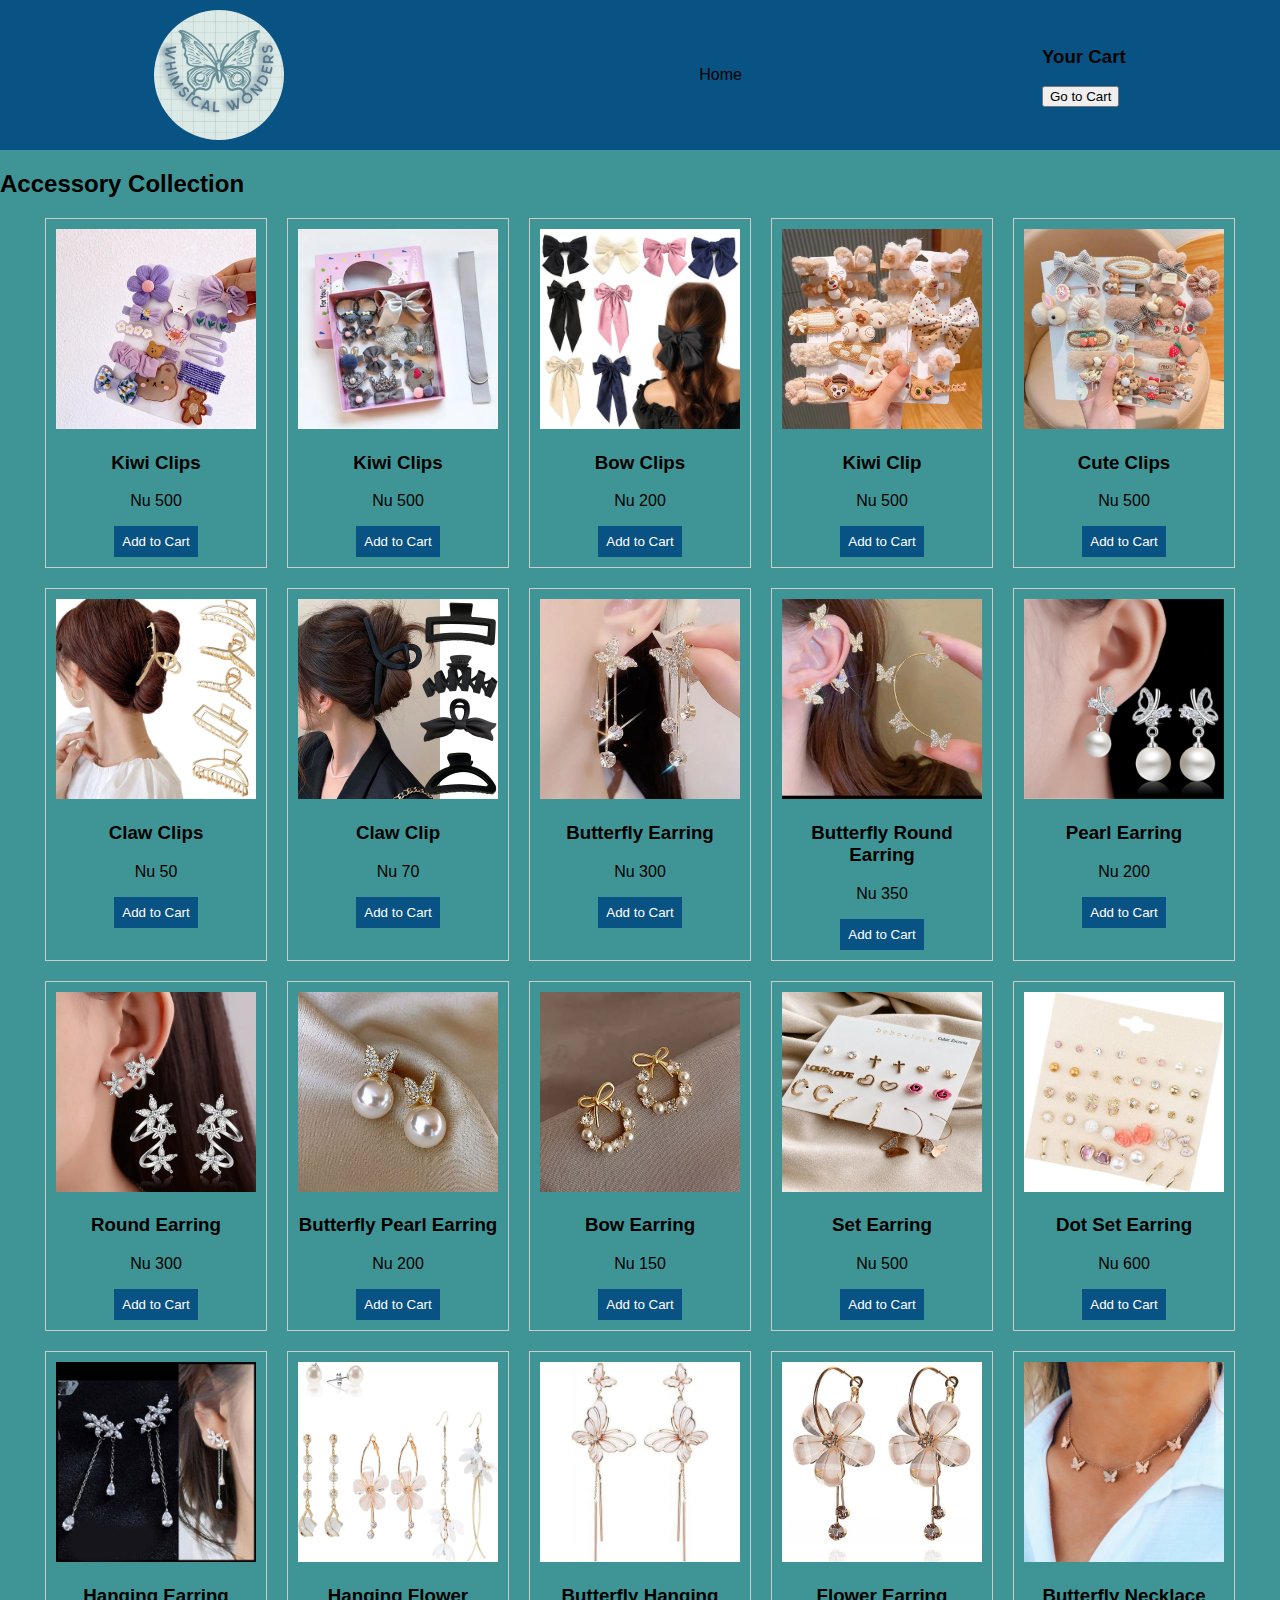
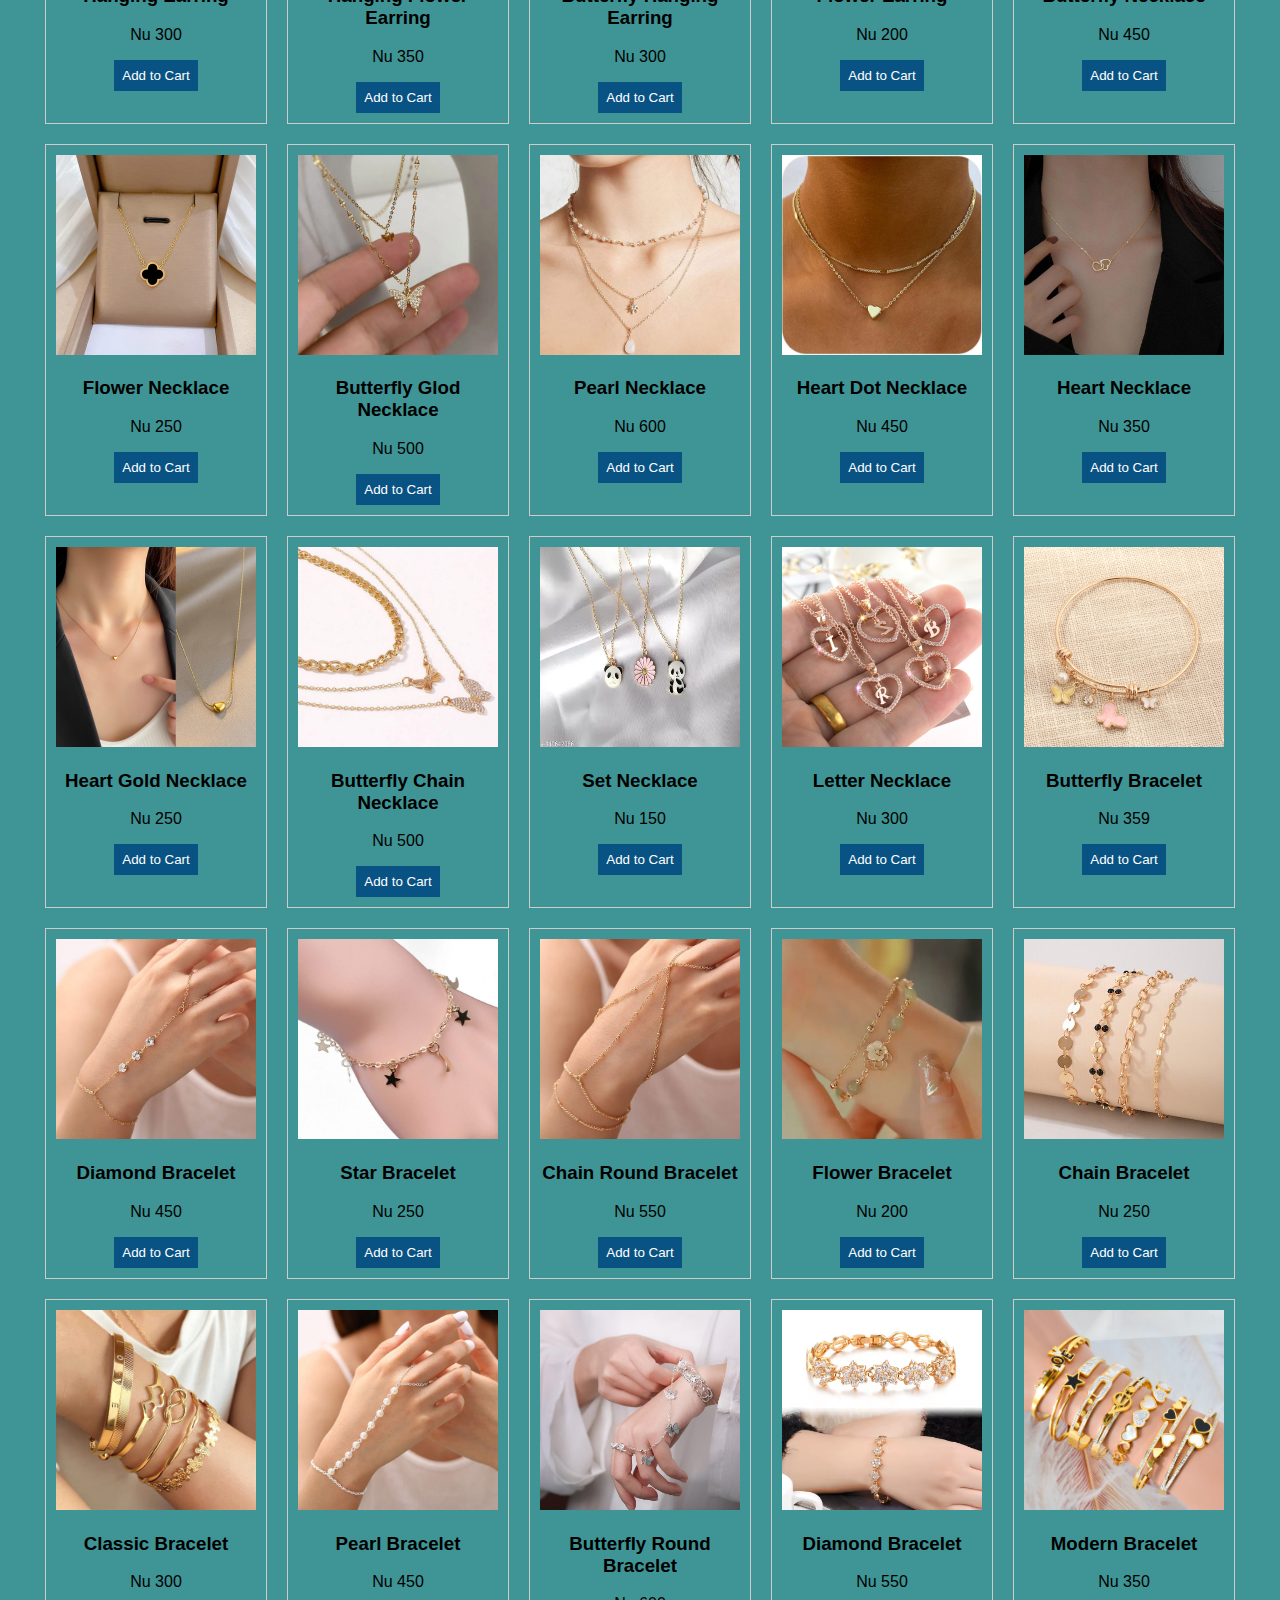
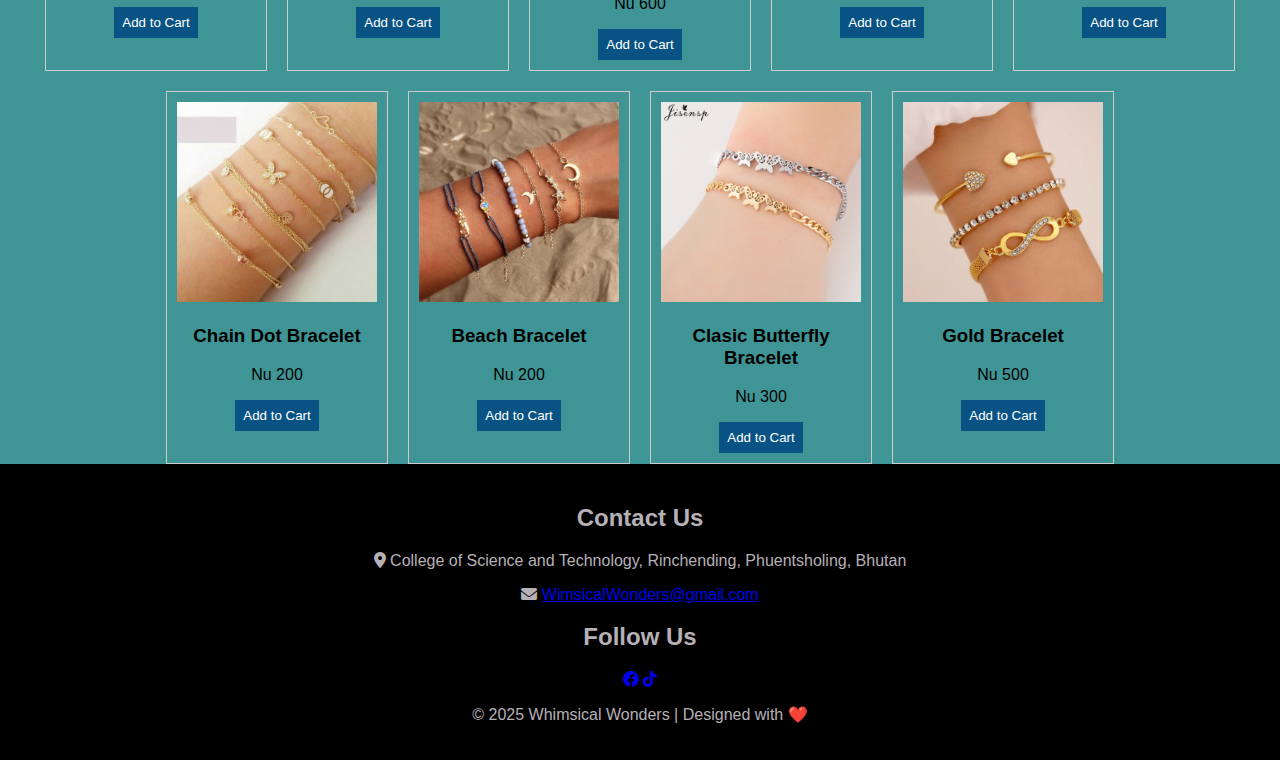
<file: accessory.html>
<!DOCTYPE html>
<html lang="en">
<head>
    <meta charset="UTF-8">
    <meta name="viewport" content="width=device-width, initial-scale=1.0">
    <title>Photo Frames</title>
    <link rel="stylesheet" href="https://cdnjs.cloudflare.com/ajax/libs/font-awesome/6.0.0-beta3/css/all.min.css">  
    <link rel="stylesheet" href="style2.css">
</head>
<body>
    <header>
        <img src="image/logo.png" alt="logo" style="width: 130px; height: 130px; border-radius: 50%; object-fit: cover;margin-right: 400px;">
        <a href="index.html" style="margin: 0 15px; text-decoration: none; color: black;margin-right: 300px;">Home</a>
        <div id="cart-dropdown" class="cart-dropdown">
            <h3>Your Cart</h3>
            <button onclick="window.location.href='cart.html'">Go to Cart</button>
            <ul id="cart-items"></ul>
        </div>
    </header>

    <h2>Accessory Collection</h2>
    <div class="product-container">
        <div class="product">
            <img src="image/acce1.webp" alt="Kiwi Clips">
            <h3>Kiwi Clips</h3>
            <p>Nu 500</p>
            <button onclick="addToCart('Kiwi Clips', 500, 'image/acce1.webp')">Add to Cart</button>
        </div>
        <div class="product">
            <img src="image/acce2.webp" alt="Kiwi">
            <h3>Kiwi Clips</h3>
            <p>Nu 500</p>
            <button onclick="addToCart('Kiwi', 500, 'image/acce2.webp')">Add to Cart</button>
        </div>
        <div class="product">
            <img src="image/acce3.jfif" alt="Bow Clips">
            <h3>Bow Clips</h3>
            <p>Nu 200</p>
            <button onclick="addToCart('Bow Clips', 200, 'image/acce3.jfif')">Add to Cart</button>
        </div>
        <div class="product">
            <img src="image/acce4.avif" alt="Kiwi Clip">
            <h3>Kiwi Clip</h3>
            <p>Nu 500</p>
            <button onclick="addToCart('Kiwi Clip', 500, 'image/acce4.avif')">Add to Cart</button>
        </div>
        <div class="product">
            <img src="image/acce5.jpg" alt="Cute Clips">
            <h3>Cute Clips</h3>
            <p>Nu 500</p>
            <button onclick="addToCart('Cute Clips', 500, 'image/acce5.jpg')">Add to Cart</button>
        </div>
        
        <div class="product">
            <img src="image/acce6.jpg" alt="Claw Clips">
            <h3>Claw Clips</h3>
            <p>Nu 50</p>
            <button onclick="addToCart('Claw Clips', 50, 'image/acce6.jpg')">Add to Cart</button>
        </div>
        
        <div class="product">
            <img src="image/acce7.webp" alt="Claw Clip">
            <h3>Claw Clip</h3>
            <p>Nu 70</p>
            <button onclick="addToCart('Claw Clip', 70, 'image/acce7.webp')">Add to Cart</button>
        </div>
        
        <div class="product">
            <img src="image/acce8.jpg" alt="Butterfly Earring">
            <h3>Butterfly Earring</h3>
            <p>Nu 300</p>
            <button onclick="addToCart('Butterfly Earring', 300, 'image/acce8.jpg')">Add to Cart</button>
        </div>
        
        <div class="product">
            <img src="image/acce9.jpg" alt="Butterfly Round Earring">
            <h3>Butterfly Round Earring</h3>
            <p>Nu 350</p>
            <button onclick="addToCart('Butterfly Round Earring', 350, 'image/acce9.jpg')">Add to Cart</button>
        </div>
        <div class="product">
            <img src="image/acce10.jpg" alt="Pearl Earring">
            <h3>Pearl Earring</h3>
            <p>Nu 200</p>
            <button onclick="addToCart('Pearl Earring', 200, 'image/acce10.jpg')">Add to Cart</button>
        </div>
        <div class="product">
            <img src="image/acce11.avif" alt="Round Earring">
            <h3>Round Earring</h3>
            <p>Nu 300</p>
            <button onclick="addToCart('Round Earring', 300, 'image/acce11.avif')">Add to Cart</button>
        </div>
        <div class="product">
            <img src="image/acce12.avif" alt="Butterfly Pearl Earring">
            <h3>Butterfly Pearl Earring</h3>
            <p>Nu 200</p>
            <button onclick="addToCart('Butterfly Pearl Earring', 200, 'image/acce12.avif')">Add to Cart</button>
        </div>
        <div class="product">
            <img src="image/acce13.avif" alt="Bow Earring">
            <h3>Bow Earring</h3>
            <p>Nu 150</p>
            <button onclick="addToCart('Bow Earring', 150, 'image/acce13.avif')">Add to Cart</button>
        </div>
        <div class="product">
            <img src="image/acce14.webp" alt="Set Earring">
            <h3>Set Earring</h3>
            <p>Nu 500</p>
            <button onclick="addToCart('Set Earring', 500, 'image/acce14.webp')">Add to Cart</button>
        </div>
        <div class="product">
            <img src="image/acce15.jpg" alt="Earring">
            <h3>Dot Set Earring</h3>
            <p>Nu 600</p>
            <button onclick="addToCart('Dot Set Earring', 600, 'image/acce15.jpg')">Add to Cart</button>
        </div>
        <div class="product">
            <img src="image/acce16.jpg" alt="Hanging Earring">
            <h3>Hanging Earring</h3>
            <p>Nu 300</p>
            <button onclick="addToCart('Hanging Earring', 300, 'image/acce16.jpg')">Add to Cart</button>
        </div>
        <div class="product">
            <img src="image/acce17.jpg" alt="Hanging Flower Earring">
            <h3>Hanging Flower Earring</h3>
            <p>Nu 350</p>
            <button onclick="addToCart('Hanging Flower Earring', 350, 'image/acce17.jpg')">Add to Cart</button>
        </div>
        <div class="product">
            <img src="image/acce18.webp" alt="Butterfly Hanging Earring">
            <h3>Butterfly Hanging Earring</h3>
            <p>Nu 300</p>
            <button onclick="addToCart('Butterfly Hanging Earring', 300, 'image/acce18.webp')">Add to Cart</button>
        </div>
        <div class="product">
            <img src="image/acce19.jpg" alt="Flower Earring">
            <h3>Flower Earring</h3>
            <p>Nu 200</p>
            <button onclick="addToCart('Flower Earring', 200, 'image/acce19.jpg')">Add to Cart</button>
        </div>
        <div class="product">
            <img src="image/acce20.webp" alt="Butterfly Necklace">
            <h3>Butterfly Necklace</h3>
            <p>Nu 450</p>
            <button onclick="addToCart('Butterfly Necklace', 450, 'image/acce20.webp')">Add to Cart</button>
        </div>
        <div class="product">
            <img src="image/acce21.webp" alt="Flower Necklace">
            <h3>Flower Necklace</h3>
            <p>Nu 250</p>
            <button onclick="addToCart('Flower Necklace', 250, 'image/acce21.webp')">Add to Cart</button>
        </div>
        <div class="product">
            <img src="image/acce22.webp" alt="Butterfly Gold Necklace">
            <h3>Butterfly Glod Necklace</h3>
            <p>Nu 500</p>
            <button onclick="addToCart('Butterfly Gold Necklace', 500, 'image/acce22.webp')">Add to Cart</button>
        </div>
        <div class="product">
            <img src="image/acce23.jpg" alt="Pearl Necklace">
            <h3>Pearl Necklace</h3>
            <p>Nu 600</p>
            <button onclick="addToCart('Pearl Necklace', 600, 'image/acce23.jpg')">Add to Cart</button>
        </div>
        <div class="product">
            <img src="image/acce24.jpg" alt="Heart Dot Necklace">
            <h3>Heart Dot Necklace</h3>
            <p>Nu 450</p>
            <button onclick="addToCart('Heart Dot Necklace', 450, 'image/acce24.jpg')">Add to Cart</button>
        </div>
        <div class="product">
            <img src="image/acce25.jpg" alt="Heart Necklace">
            <h3>Heart Necklace</h3>
            <p>Nu 350</p>
            <button onclick="addToCart('Heart Necklace', 350, 'image/acce25.jpg')">Add to Cart</button>
        </div>
        <div class="product">
            <img src="image/acce26.jfif" alt="Heart Gold Necklace">
            <h3>Heart Gold Necklace</h3>
            <p>Nu 250</p>
            <button onclick="addToCart('Heart Gold Necklace', 250, 'image/acce26.jfif')">Add to Cart</button>
        </div>
        <div class="product">
            <img src="image/acce27.jpg" alt="Butterfly Chain Necklace">
            <h3>Butterfly Chain Necklace</h3>
            <p>Nu 500</p>
            <button onclick="addToCart('Butterfly Chain Necklace', 500, 'image/acce27.jpg')">Add to Cart</button>
        </div>
        <div class="product">
            <img src="image/acce28.webp" alt="Necklace">
            <h3>Set Necklace</h3>
            <p>Nu 150</p>
            <button onclick="addToCart('Set Necklace', 150, 'image/acce28.webp')">Add to Cart</button>
        </div>
        <div class="product">
            <img src="image/acce29.jpg" alt="Letter Necklace">
            <h3>Letter Necklace</h3>
            <p>Nu 300</p>
            <button onclick="addToCart('Letter Necklace', 300, 'image/acce29.jpg')">Add to Cart</button>
        </div>
        <div class="product">
            <img src="image/acce30.jfif" alt="Butterfly Bracelet">
            <h3>Butterfly Bracelet</h3>
            <p>Nu 359</p>
            <button onclick="addToCart('Butterfly Bracelet', 359, 'image/acce30.jfif')">Add to Cart</button>
        </div>
        <div class="product">
            <img src="image/acce31.jpg" alt="Diamond Bracelet">
            <h3>Diamond Bracelet</h3>
            <p>Nu 450</p>
            <button onclick="addToCart('Diamond Bracelet', 450, 'image/acce31.jpg')">Add to Cart</button>
        </div>
        <div class="product">
            <img src="image/acce32.jpg" alt="Star Bracelet">
            <h3>Star Bracelet</h3>
            <p>Nu 250</p>
            <button onclick="addToCart('Star Bracelet', 250, 'image/acce32.jpg')">Add to Cart</button>
        </div>
        <div class="product">
            <img src="image/acce33.jpg" alt="Chain Round Bracelet">
            <h3>Chain Round Bracelet</h3>
            <p>Nu 550</p>
            <button onclick="addToCart('Chain Round Bracelet', 550, 'image/acce33.jpg')">Add to Cart</button>
        </div>
        <div class="product">
            <img src="image/acce34.webp" alt="Flower Bracelet">
            <h3>Flower Bracelet</h3>
            <p>Nu 200</p>
            <button onclick="addToCart('Flower Bracelet', 200, 'image/acce34.webp')">Add to Cart</button>
        </div>
        <div class="product">
            <img src="image/acce35.jpg" alt="Chain Bracelet">
            <h3>Chain Bracelet</h3>
            <p>Nu 250</p>
            <button onclick="addToCart('Chain Bracelet', 250, 'image/acce35.jpg')">Add to Cart</button>
        </div>
        <div class="product">
            <img src="image/acce36.webp" alt="Classic Bracelet">
            <h3>Classic Bracelet</h3>
            <p>Nu 300</p>
            <button onclick="addToCart('Classic Bracelet', 300, 'image/acce36.webp')">Add to Cart</button>
        </div>
        <div class="product">
            <img src="image/acce37.jpg" alt="Pearl Bracelet">
            <h3>Pearl Bracelet</h3>
            <p>Nu 450</p>
            <button onclick="addToCart('Pearl Bracelet', 450, 'image/acce37.jpg')">Add to Cart</button>
        </div>
        <div class="product">
            <img src="image/acce38.jpg" alt="Butterfly Round Bracelet">
            <h3>Butterfly Round Bracelet</h3>
            <p>Nu 600</p>
            <button onclick="addToCart('Butterfly Round Bracelet', 600, 'image/acce38.jpg')">Add to Cart</button>
        </div>
        <div class="product">
            <img src="image/acce39.avif" alt="Diamond Bracelet">
            <h3>Diamond Bracelet</h3>
            <p>Nu 550</p>
            <button onclick="addToCart('Diamond Bracelet', 550, 'image/acce39.avif')">Add to Cart</button>
        </div>
        <div class="product">
            <img src="image/acce40.avif" alt="Modern Bracelet">
            <h3>Modern Bracelet</h3>
            <p>Nu 350</p>
            <button onclick="addToCart('Modern Bracelet', 350, 'image/acce40.avif')">Add to Cart</button>
        </div>
        <div class="product">
            <img src="image/acce41.jpg" alt="Chain Dot Bracelet">
            <h3>Chain Dot Bracelet</h3>
            <p>Nu 200</p>
            <button onclick="addToCart('Chain Dot Bracelet', 200, 'image/acce41.jpg')">Add to Cart</button>
        </div>
        <div class="product">
            <img src="image/acce42.jpg" alt="Beach Bracelet">
            <h3>Beach Bracelet</h3>
            <p>Nu 200</p>
            <button onclick="addToCart('Beach Bracelet', 200, 'image/acce42.jpg')">Add to Cart</button>
        </div>
        <div class="product">
            <img src="image/acce43.jfif" alt="Clasic Butterfly Bracelet">
            <h3>Clasic Butterfly Bracelet</h3>
            <p>Nu 300</p>
            <button onclick="addToCart('Clasic Butterfly Bracelet', 300, 'image/acce43.jfif')">Add to Cart</button>
        </div>
        <div class="product">
            <img src="image/acce44.webp" alt="Gold Bracelet">
            <h3>Gold Bracelet</h3>
            <p>Nu 500</p>
            <button onclick="addToCart('Gold Bracelet', 500, 'image/acce44.webp')">Add to Cart</button>
        </div>
        
    </div>
    <script src="cart.js"></script>
</body>
<footer>
    <div class="footer-container">
        <div class="footer-section contact-info">
            <h2>Contact Us</h2>
            <p><i class="fas fa-map-marker-alt"></i> College of Science and Technology, Rinchending,
                Phuentsholing, Bhutan</p>
            <p><i class="fas fa-envelope"></i> <a href="mailto:WimsicalWonders@gmail.com">WimsicalWonders@gmail.com</a></p>
        </div>
        <div class="footer-section social-media">
            <h2>Follow Us</h2>
            <a href="https://www.facebook.com/Wangmo175" target="_blank"><i class="fab fa-facebook"></i></a>
            <a href="https://www.tiktok.com/@1_lady_bird" target="_blank"><i class="fab fa-tiktok"></i></a>
        </div>
    </div>
    <p class="footer-bottom">&copy; 2025 Whimsical Wonders | Designed with ❤️</p>
</footer>
</html>
</file>
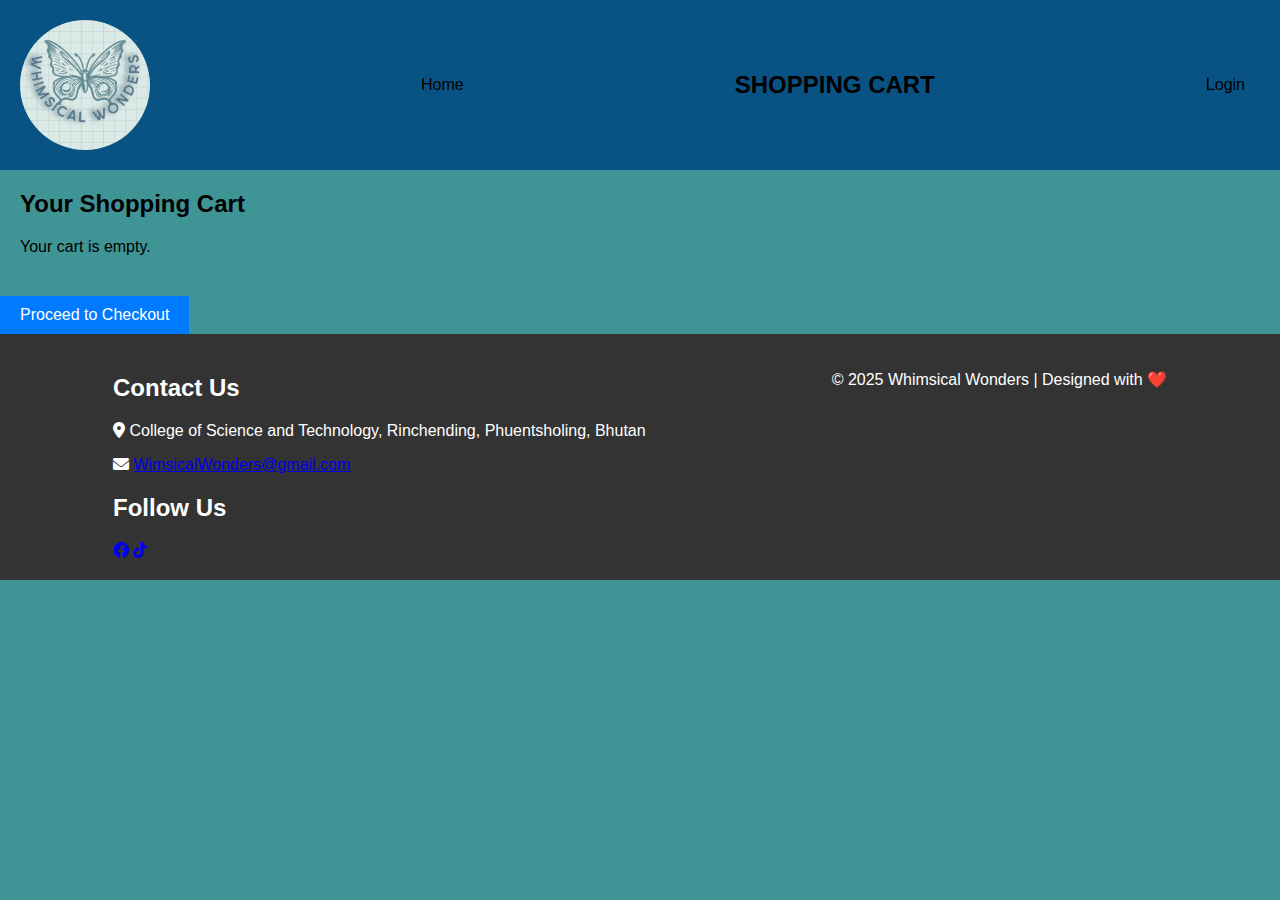
<file: cart.html>
<!DOCTYPE html>
<html lang="en">
<head>
    <meta charset="UTF-8">
    <meta name="viewport" content="width=device-width, initial-scale=1.0">
    <link rel="stylesheet" href="https://cdnjs.cloudflare.com/ajax/libs/font-awesome/6.0.0-beta3/css/all.min.css">
    <title>Shopping Cart</title>
</head>
<body style="font-family: Arial, sans-serif; margin: 0; padding: 0; box-sizing: border-box;background-color: rgb(63, 149, 149)">

<header style="display: flex; justify-content: space-between; align-items: center; padding: 20px 20px; background-color: #095384;">
    <img src="image/logo.png" alt="logo" style="width: 130px; height: 130px; border-radius: 50%; object-fit: cover;">
    <a href="index.html" style="margin: 0 15px; text-decoration: none; color: black;">Home</a>
    <p style="margin: 0; font-size: 24px; font-weight: bold;">SHOPPING CART</p>
    <a href="login.html" style="margin: 0 15px; text-decoration: none; color: black;">Login</a>
</header>

<h2 style="margin: 20px;">Your Shopping Cart</h2>
<div id="cart-container" style="margin: 20px;"></div>
<button onclick="proceedToCheckout()" style="padding: 10px 20px; background-color: #007BFF; color: white; border: none; cursor: pointer; margin-top: 20px; font-size: 16px;">Proceed to Checkout</button>
<script src="cart.js"></script>

</body>
<footer style="display: flex;justify-content: space-around;background-color: #333;color: white;padding: 20px;">
    <div class="footer-container">
        <div class="footer-section contact-info">
            <h2>Contact Us</h2>
            <p><i class="fas fa-map-marker-alt"></i> College of Science and Technology, Rinchending,
                Phuentsholing, Bhutan</p>
            <p><i class="fas fa-envelope"></i> <a href="mailto:WimsicalWonders@gmail.com">WimsicalWonders@gmail.com</a></p>
        </div>
        <div class="footer-section social-media">
            <h2>Follow Us</h2>
            <a href="https://www.facebook.com/Wangmo175" target="_blank"><i class="fab fa-facebook"></i></a>
            <a href="https://www.tiktok.com/@1_lady_bird" target="_blank"><i class="fab fa-tiktok"></i></a>
        </div>
    </div>
    <p class="footer-bottom">&copy; 2025 Whimsical Wonders | Designed with ❤️</p>
</footer>
</html>
</file>
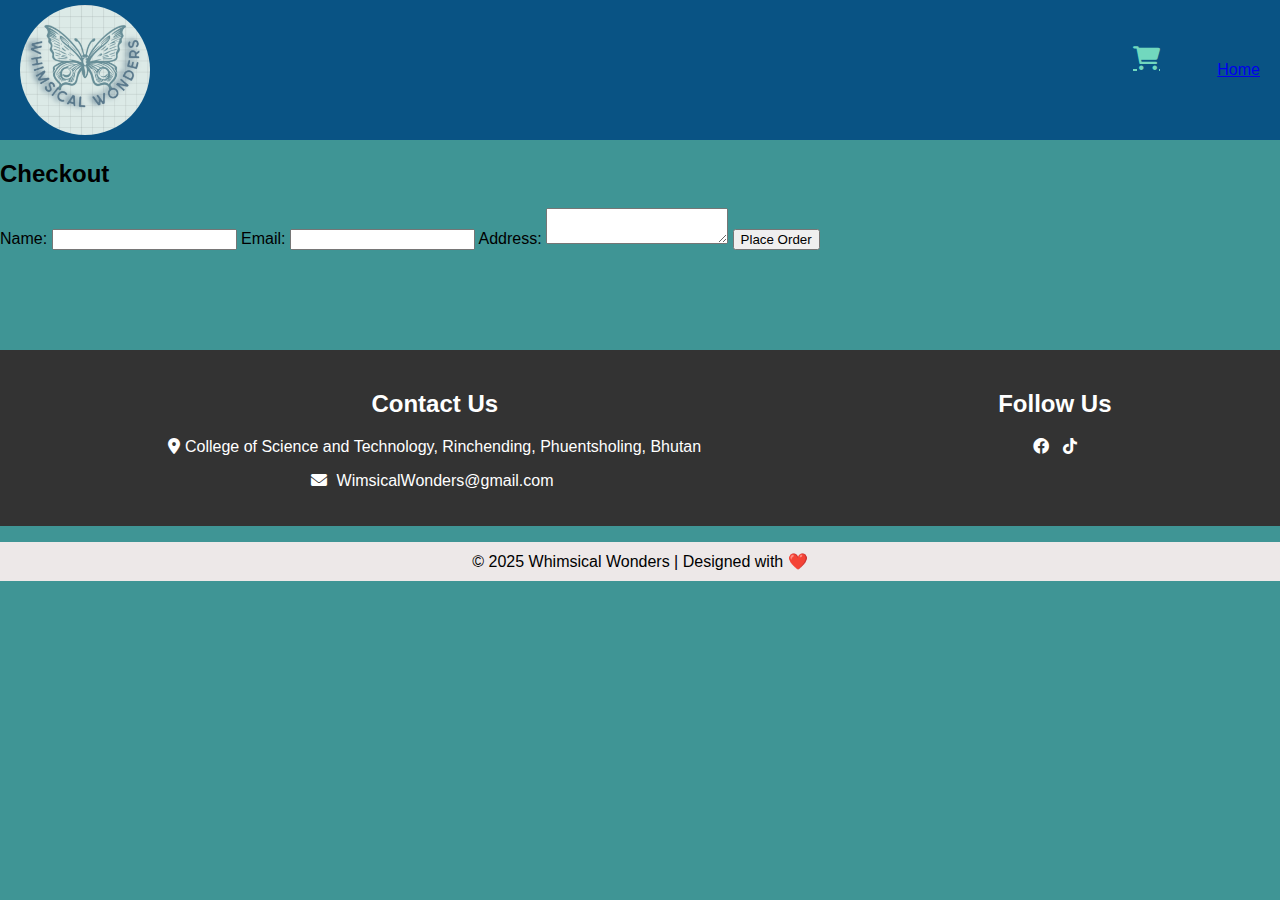
<file: checkout.html>
<!DOCTYPE html>
<html lang="en">
<head>
    <meta charset="UTF-8">
    <meta name="viewport" content="width=device-width, initial-scale=1.0">
    <title>Checkout</title>
    <link rel="stylesheet" href="styling.css">
    <link rel="stylesheet" href="https://cdnjs.cloudflare.com/ajax/libs/font-awesome/6.0.0-beta3/css/all.min.css">
</head>
<body>

<header style="display: flex; justify-content: space-between; align-items: center; padding: 20px 20px; background-color: #095384;">
    <img src="image/logo.png" alt="logo" style="width: 130px; height: 130px; border-radius: 50%; object-fit: cover;">
    <a href="WimsicalWonders.html">Home</a>
    <div class="menu-cart-container">
    <a href="cart.html" class="cart-icon" style="position: relative;">
        <i class="fas fa-shopping-cart" style="font-size: 24px; color:#71d8be;top: 20px;"></i>
        <span id="cart-count" style="position: absolute; top: -5px; right: -5px; background-color: rgb(188, 161, 161); color: white; border-radius: 50%; padding: 2px 8px; font-size: 14px; display: none;">0</span>
    </a>
    </div>
</header>

<h2>Checkout</h2>
<form id="checkout-form">
    <label>Name:</label>
    <input type="text" id="name" required>

    <label>Email:</label>
    <input type="email" id="email" required>

    <label>Address:</label>
    <textarea id="address" required></textarea>

    <button type="submit">Place Order</button>
</form>

<script>
document.getElementById("checkout-form").addEventListener("submit", function(event) {
    event.preventDefault();
    alert("Order placed successfully!");
    localStorage.removeItem("cart");
    window.location.href = "WimsicalWonders.html";
});

function updateCartCount() {
    const cart = JSON.parse(localStorage.getItem("cart")) || [];
    const cartCount = cart.reduce((total, item) => total + item.quantity, 0);
    const cartCountElement = document.getElementById('cart-count');
    
    if (cartCount > 0) {
        cartCountElement.textContent = cartCount;
        cartCountElement.style.display = 'inline-block';
    } else {
        cartCountElement.style.display = 'none';
    }
}

window.onload = updateCartCount;
</script>

</body>
<footer style="margin-top: 100px;">
    <div class="footer-container">
        <div class="footer-section contact-info">
            <h2>Contact Us</h2>
            <p><i class="fas fa-map-marker-alt"></i> College of Science and Technology, Rinchending,
                Phuentsholing, Bhutan</p>
            <p><i class="fas fa-envelope"></i> <a href="mailto:WimsicalWonders@gmail.com">WimsicalWonders@gmail.com</a></p>
        </div>
    
        <div class="footer-section social-media">
            <h2>Follow Us</h2>
            <a href="https://www.facebook.com/Wangmo175" target="_blank"><i class="fab fa-facebook"></i></a>
            <a href="https://www.tiktok.com/@1_lady_bird" target="_blank"><i class="fab fa-tiktok"></i></a>
        </div>
    </div>
    <p class="footer-bottom">&copy; 2025 Whimsical Wonders | Designed with ❤️</p>
</footer>
</html>
</file>
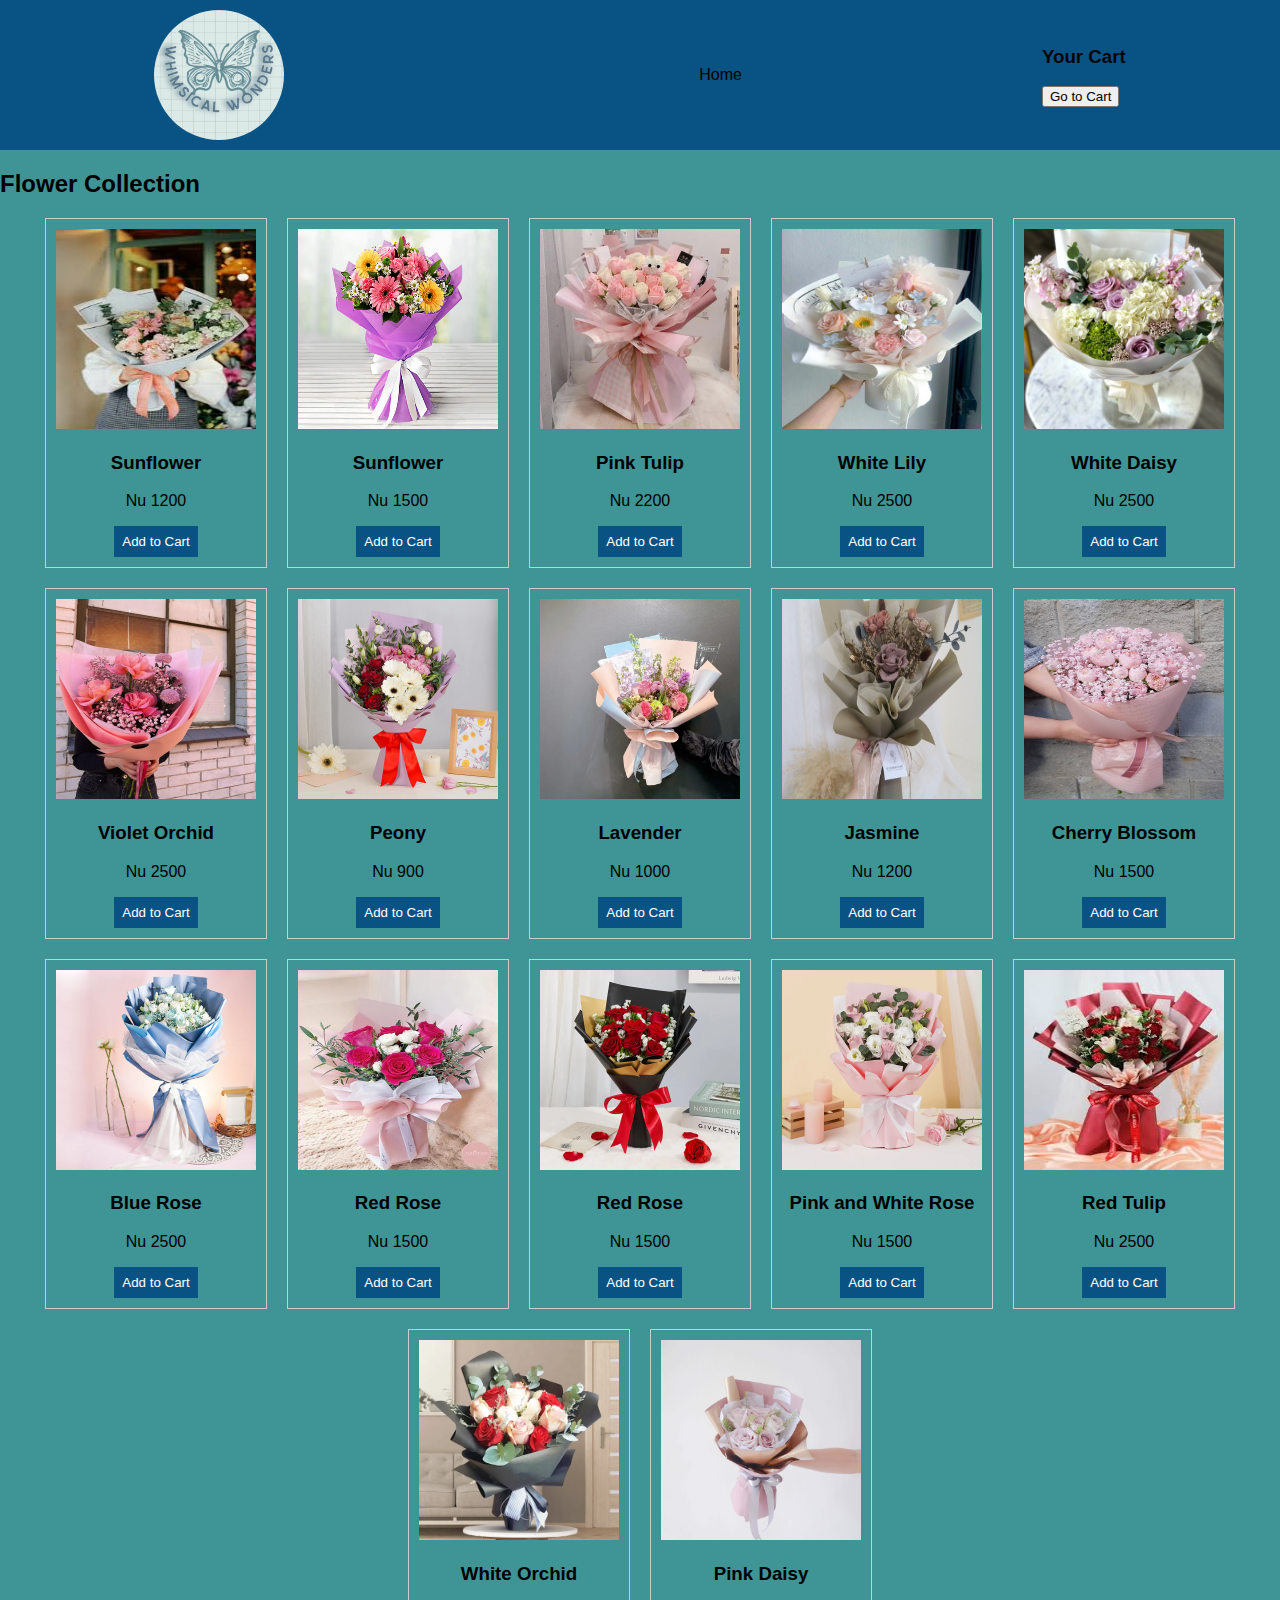
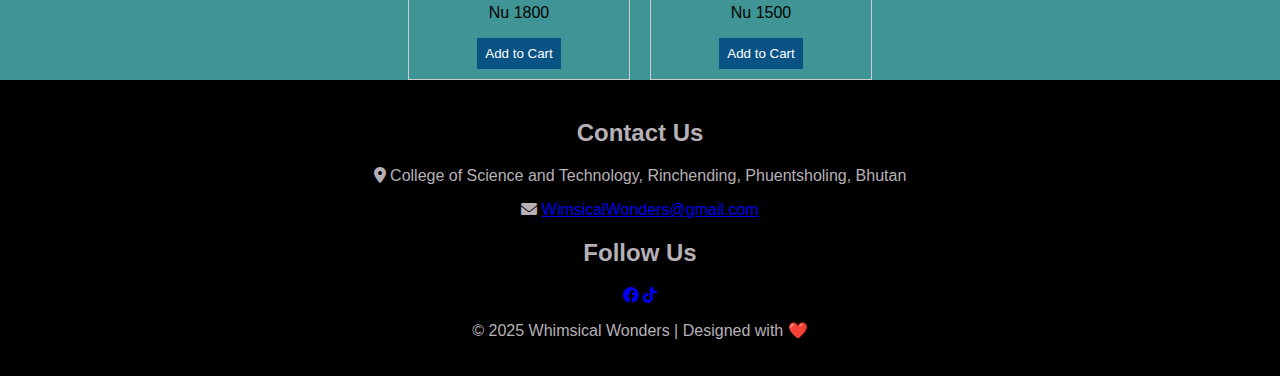
<file: flower.html>
<!DOCTYPE html>
<html lang="en">
<head>
    <meta charset="UTF-8">
    <meta name="viewport" content="width=device-width, initial-scale=1.0">
    <title>Flower Collection</title>
    <link rel="stylesheet" href="https://cdnjs.cloudflare.com/ajax/libs/font-awesome/6.0.0-beta3/css/all.min.css">  
    <link rel="stylesheet" href="style2.css">
</head>
<body>
    <header>
        <img src="image/logo.png" alt="logo" style="width: 130px; height: 130px; border-radius: 50%; object-fit: cover;margin-right: 400px;">
        <a href="index.html" style="margin: 0 15px; text-decoration: none; color: black;margin-right: 300px;">Home</a>
        <div id="cart-dropdown" class="cart-dropdown">
            <h3>Your Cart</h3>
            <button onclick="window.location.href='cart.html'">Go to Cart</button>
            <ul id="cart-items"></ul>
        </div>
    </header>

    <h2>Flower Collection</h2>
    <div class="product-container">
        <div class="product">
            <img src="image/flower1.jfif" alt="Flower 1">
            <h3>Sunflower</h3>
            <p>Nu 1200</p>
            <button onclick="addToCart('Sunflower - Blooming Joy', 1200, 'image/flower1.jfif')">Add to Cart</button>
        </div>
        <div class="product">
            <img src="image/flower2.jpg" alt="Flower 2">
            <h3>Sunflower</h3>
            <p>Nu 1500</p>
            <button onclick="addToCart('Sunflower - Blooming Joy', 1500, 'image/flower2.jpg')">Add to Cart</button>
        </div>
        <div class="product">
            <img src="image/flower3.webp" alt="Flower 3">
            <h3>Pink Tulip</h3>
            <p>Nu 2200</p>
            <button onclick="addToCart('Pink Tulip - Gentle Grace', 2200, 'image/flower3.webp')">Add to Cart</button>
        </div>
        <div class="product">
            <img src="image/flower4.jpg" alt="Flower 4">
            <h3>White Lily</h3>
            <p>Nu 2500</p>
            <button onclick="addToCart('White Lily - Pure Elegance', 2500, 'image/flower4.jpg')">Add to Cart</button>
        </div>
        <div class="product">
            <img src="image/flower5.webp" alt="Flower 5">
            <h3>White Daisy</h3>
            <p>Nu 2500</p>
            <button onclick="addToCart('White Daisy - Radiant Bliss', 2500, 'image/flower5.webp')">Add to Cart</button>
        </div>
        <div class="product">
            <img src="image/flower6.webp" alt="Flower 6">
            <h3>Violet Orchid</h3>
            <p>Nu 2500</p>
            <button onclick="addToCart('Violet Orchid - Exotic Charm', 2500, 'image/flower6.webp')">Add to Cart</button>
        </div>
        <div class="product">
            <img src="image/flower7.webp" alt="Flower 7">
            <h3>Peony</h3>
            <p>Nu 900</p>
            <button onclick="addToCart('Peony - Delicate Delight', 900, 'image/flower7.webp')">Add to Cart</button>
        </div>
        <div class="product">
            <img src="image/flower8.webp" alt="Flower 8">
            <h3>Lavender</h3>
            <p>Nu 1000</p>
            <button onclick="addToCart('Lavender - Serene Essence', 1000, 'image/flower8.webp')">Add to Cart</button>
        </div>
        <div class="product">
            <img src="image/flower9.jpg" alt="Flower 9">
            <h3>Jasmine</h3>
            <p>Nu 1200</p>
            <button onclick="addToCart('Jasmine - Sweet Fragrance', 1200, 'image/flower9.jpg')">Add to Cart</button>
        </div>
        <div class="product">
            <img src="image/flower10.jpg" alt="Flower 10">
            <h3>Cherry Blossom</h3>
            <p>Nu 1500</p>
            <button onclick="addToCart('Cherry Blossom - Spring Dream', 1500, 'image/flower10.jpg')">Add to Cart</button>
        </div>
        <div class="product">
            <img src="image/flower11.jpeg" alt="Flower 11">
            <h3>Blue Rose</h3>
            <p>Nu 2500</p>
            <button onclick="addToCart('Blue Rose- Sunlit Glory', 2500, 'image/flower11.jpeg')">Add to Cart</button>
        </div>
        <div class="product">
            <img src="image/flower12.webp" alt="Flower 12">
            <h3>Red Rose</h3>
            <p>Nu 1500</p>
            <button onclick="addToCart('Red Rose - Passionate Beauty', 1500, 'image/flower12.webp')">Add to Cart</button>
        </div>
        <div class="product">
            <img src="image/flower13.webp" alt="Flower 13">
            <h3>Red Rose</h3>
            <p>Nu 1500</p>
            <button onclick="addToCart('Red Rose - Eternal Love', 1500, 'image/flower13.webp')">Add to Cart</button>
        </div>
        <div class="product">
            <img src="image/flower14.webp" alt="Flower 14">
            <h3>Pink and White Rose</h3>
            <p>Nu 1500</p>
            <button onclick="addToCart('Pink and White Rose - Bold Beauty', 1500, 'image/flower14.webp')">Add to Cart</button>
        </div>
        <div class="product">
            <img src="image/flower15.jfif" alt="Flower 15">
            <h3>Red Tulip </h3>
            <p>Nu 2500</p>
            <button onclick="addToCart('Red Tulip - Warm Embrace', 2500, 'image/flower15.jfif')">Add to Cart</button>
        </div>
        <div class="product">
            <img src="image/flower16.png" alt="Flower 16">
            <h3>White Orchid</h3>
            <p>Nu 1800</p>
            <button onclick="addToCart('White Orchid - Pure Beauty', 1800, 'image/flower16.png')">Add to Cart</button>
        </div>
        <div class="product">
            <img src="image/flower17.jpg" alt="Flower 17">
            <h3>Pink Daisy</h3>
            <p>Nu 1500</p>
            <button onclick="addToCart(' Pink Daisy - Gentle Grace', 1500, 'image/flower17.jpg')">Add to Cart</button>
        </div>
    </div>
    <script src="cart.js"></script>
</body>
<footer>
    <div class="footer-container">
        <div class="footer-section contact-info">
            <h2>Contact Us</h2>
            <p><i class="fas fa-map-marker-alt"></i> College of Science and Technology, Rinchending,
                Phuentsholing, Bhutan</p>
            <p><i class="fas fa-envelope"></i> <a href="mailto:WimsicalWonders@gmail.com">WimsicalWonders@gmail.com</a></p>
        </div>
        <div class="footer-section social-media">
            <h2>Follow Us</h2>
            <a href="https://www.facebook.com/Wangmo175" target="_blank"><i class="fab fa-facebook"></i></a>
            <a href="https://www.tiktok.com/@1_lady_bird" target="_blank"><i class="fab fa-tiktok"></i></a>
        </div>
    </div>
    <p class="footer-bottom">&copy; 2025 Whimsical Wonders | Designed with ❤️</p>
</footer>
</html>
</file>
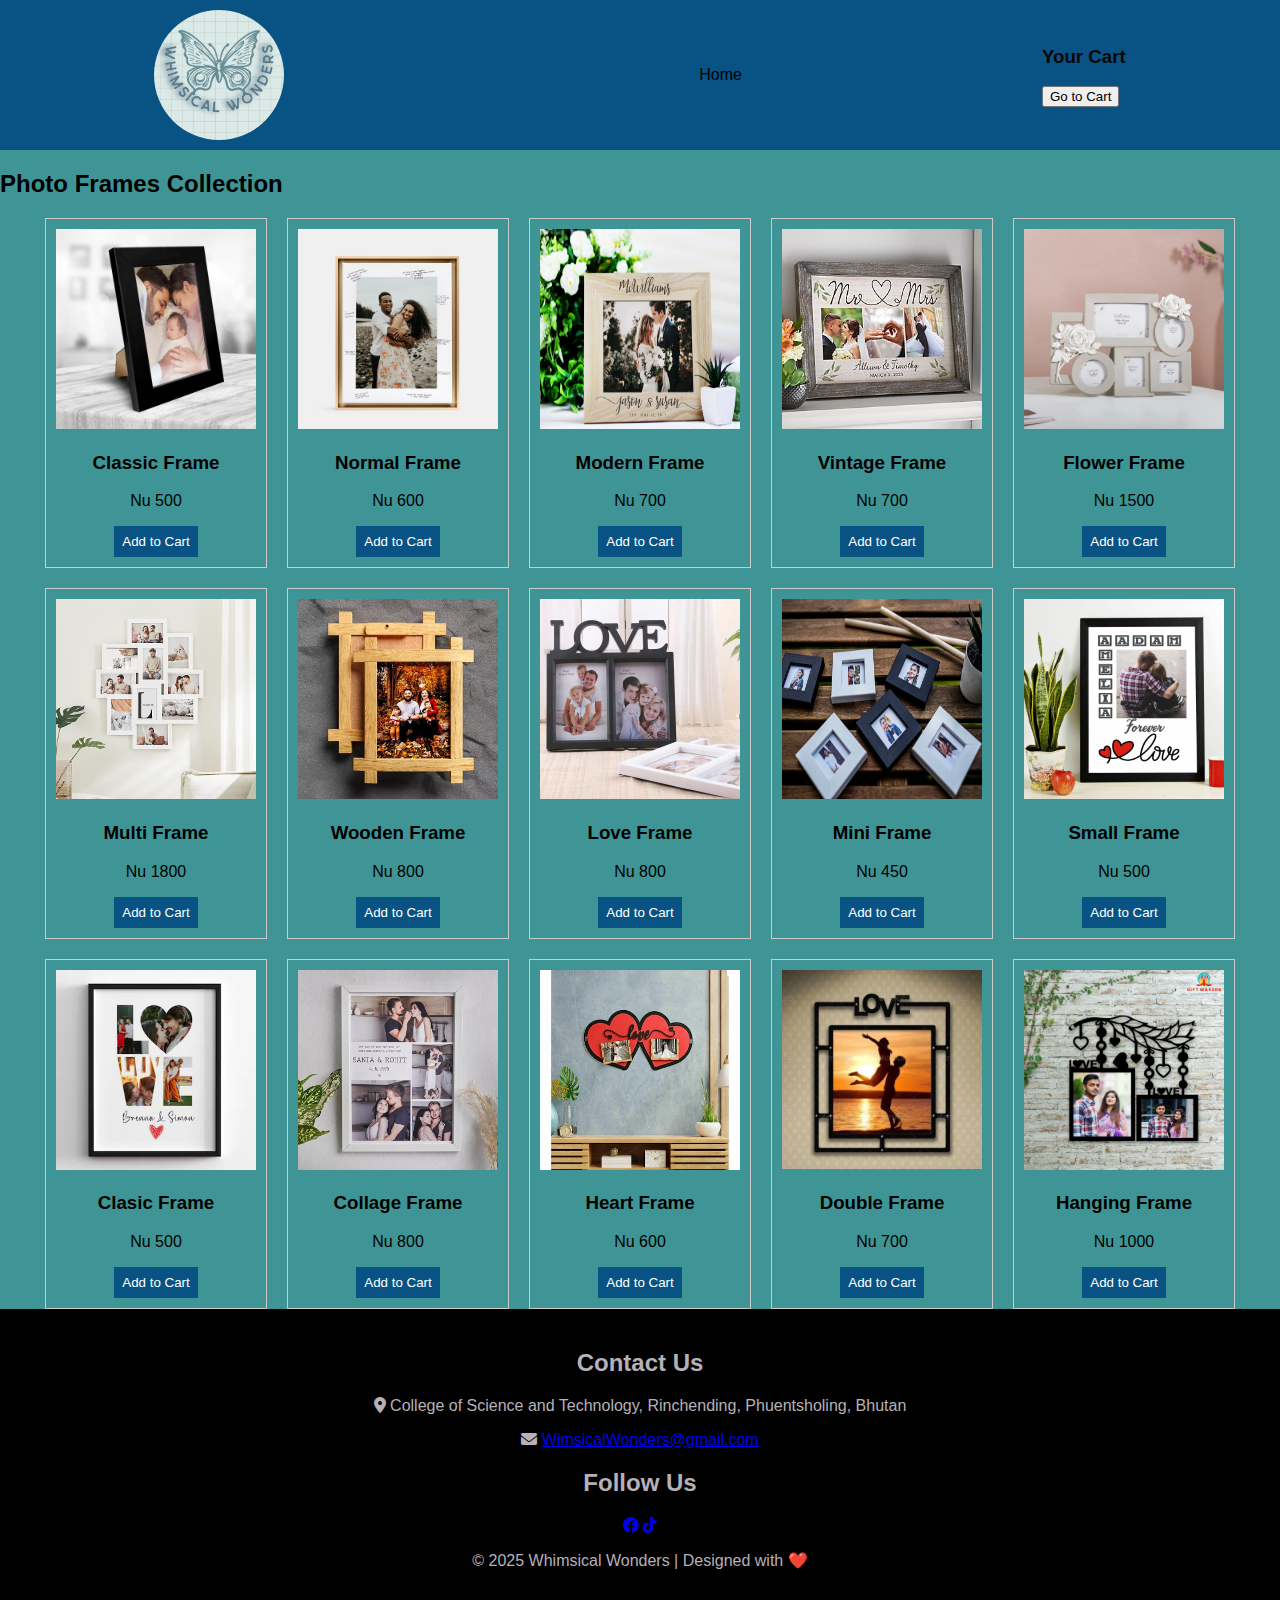
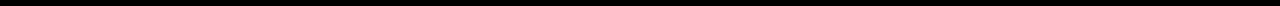
<file: frame.html>
<!DOCTYPE html>
<html lang="en">
<head>
    <meta charset="UTF-8">
    <meta name="viewport" content="width=device-width, initial-scale=1.0">
    <title>Photo Frames</title>
    <link rel="stylesheet" href="https://cdnjs.cloudflare.com/ajax/libs/font-awesome/6.0.0-beta3/css/all.min.css">  
    <link rel="stylesheet" href="style2.css">
</head>
<body>
    <header>
        <img src="image/logo.png" alt="logo" style="width: 130px; height: 130px; border-radius: 50%; object-fit: cover;margin-right: 400px;">
        <a href="index.html" style="margin: 0 15px; text-decoration: none; color: black;margin-right: 300px;">Home</a>
        <div id="cart-dropdown" class="cart-dropdown">
            <h3>Your Cart</h3>
            <button onclick="window.location.href='cart.html'">Go to Cart</button>
            <ul id="cart-items"></ul>
        </div>
    </header>

    <h2>Photo Frames Collection</h2>
    <div class="product-container">
        <div class="product">
            <img src="image/frame1.jpg" alt="Frame">
            <h3>Classic Frame</h3>
            <p>Nu 500</p>
            <button onclick="addToCart('Classic Frame', 500, 'image/frame1.jpg')">Add to Cart</button>
        </div>

        <div class="product">
            <img src="image/frame2.webp" alt="Frame">
            <h3>Normal Frame</h3>
            <p>Nu 600</p>
            <button onclick="addToCart('Normal Frame', 600, 'image/frame2.webp')">Add to Cart</button>
        </div>

        <div class="product">
            <img src="image/frame3.webp" alt="Frame">
            <h3>Modern Frame</h3>
            <p>Nu 700</p>
            <button onclick="addToCart('Modern Frame', 700, 'image/frame3.webp')">Add to Cart</button>
        </div>
        <div class="product">
            <img src="image/frame4.jfif" alt="Frame">
            <h3>Vintage Frame</h3>
            <p>Nu 700</p>
            <button onclick="addToCart('Vintage Frame', 700, 'image/frame4.jfif')">Add to Cart</button>
        </div>
        <div class="product">
            <img src="image/frame5.webp" alt="Frame">
            <h3>Flower Frame</h3>
            <p>Nu 1500</p>
            <button onclick="addToCart('Flower Frame', 1500, 'image/frame5.webp')">Add to Cart</button>
        </div>
        <div class="product">
            <img src="image/frame6.jfif" alt="Frame">
            <h3>Multi Frame</h3>
            <p>Nu 1800</p>
            <button onclick="addToCart('Multi Frame', 1800, 'image/frame6.jfif')">Add to Cart</button>
        </div>
        <div class="product">
            <img src="image/frame7.webp" alt="Frame">
            <h3>Wooden Frame</h3>
            <p>Nu 800</p>
            <button onclick="addToCart('Wooden Frame',800, 'image/frame7.webp')">Add to Cart</button>
        </div>
        <div class="product">
            <img src="image/frame8.webp" alt="Frame">
            <h3>Love Frame</h3>
            <p>Nu 800</p>
            <button onclick="addToCart('Love Frame', 800, 'image/frame8.webp')">Add to Cart</button>
        </div>
        <div class="product">
            <img src="image/frame9.jpg" alt="Frame">
            <h3>Mini Frame</h3>
            <p>Nu 450</p>
            <button onclick="addToCart('Mini Frame', 450, 'image/frame9.jpg')">Add to Cart</button>
        </div>
        <div class="product">
            <img src="image/frame10.jpg" alt="Frame">
            <h3>Small Frame</h3>
            <p>Nu 500</p>
            <button onclick="addToCart('Small Frame', 500, 'image/frame10.jpg')">Add to Cart</button>
        </div>
        <div class="product">
            <img src="image/frame11.webp" alt="Frame">
            <h3>Clasic Frame</h3>
            <p>Nu 500</p>
            <button onclick="addToCart('Classic Frame', 500, 'image/frame11.webp')">Add to Cart</button>
        </div>
        <div class="product">
            <img src="image/frame12.jpg" alt="Frame">
            <h3>Collage Frame</h3>
            <p>Nu 800</p>
            <button onclick="addToCart('Collage Frame', 800, 'image/frame12.jpg')">Add to Cart</button>
        </div>
        <div class="product">
            <img src="image/frame13.webp" alt="Frame">
            <h3>Heart Frame</h3>
            <p>Nu 600</p>
            <button onclick="addToCart('Heart Frame', 600, 'image/frame13.webp')">Add to Cart</button>
        </div>
        <div class="product">
            <img src="image/frame14.webp" alt="Frame">
            <h3>Double Frame</h3>
            <p>Nu 700</p>
            <button onclick="addToCart('Double Frame', 700, 'image/frame14.webp')">Add to Cart</button>
        </div>
        <div class="product">
            <img src="image/frame15.webp" alt="Frame">
            <h3>Hanging Frame</h3>
            <p>Nu 1000</p>
            <button onclick="addToCart('Hanging Frame', 1000, 'image/frame15.webp')">Add to Cart</button>
        </div>
    </div>
    <script src="cart.js"></script>
</body>
<footer>
    <div class="footer-container">
        <div class="footer-section contact-info">
            <h2>Contact Us</h2>
            <p><i class="fas fa-map-marker-alt"></i> College of Science and Technology, Rinchending,
                Phuentsholing, Bhutan</p>
            <p><i class="fas fa-envelope"></i> <a href="mailto:WimsicalWonders@gmail.com">WimsicalWonders@gmail.com</a></p>
        </div>
        <div class="footer-section social-media">
            <h2>Follow Us</h2>
            <a href="https://www.facebook.com/Wangmo175" target="_blank"><i class="fab fa-facebook"></i></a>
            <a href="https://www.tiktok.com/@1_lady_bird" target="_blank"><i class="fab fa-tiktok"></i></a>
        </div>
    </div>
    <p class="footer-bottom">&copy; 2025 Whimsical Wonders | Designed with ❤️</p>
</footer>
</html>
</file>
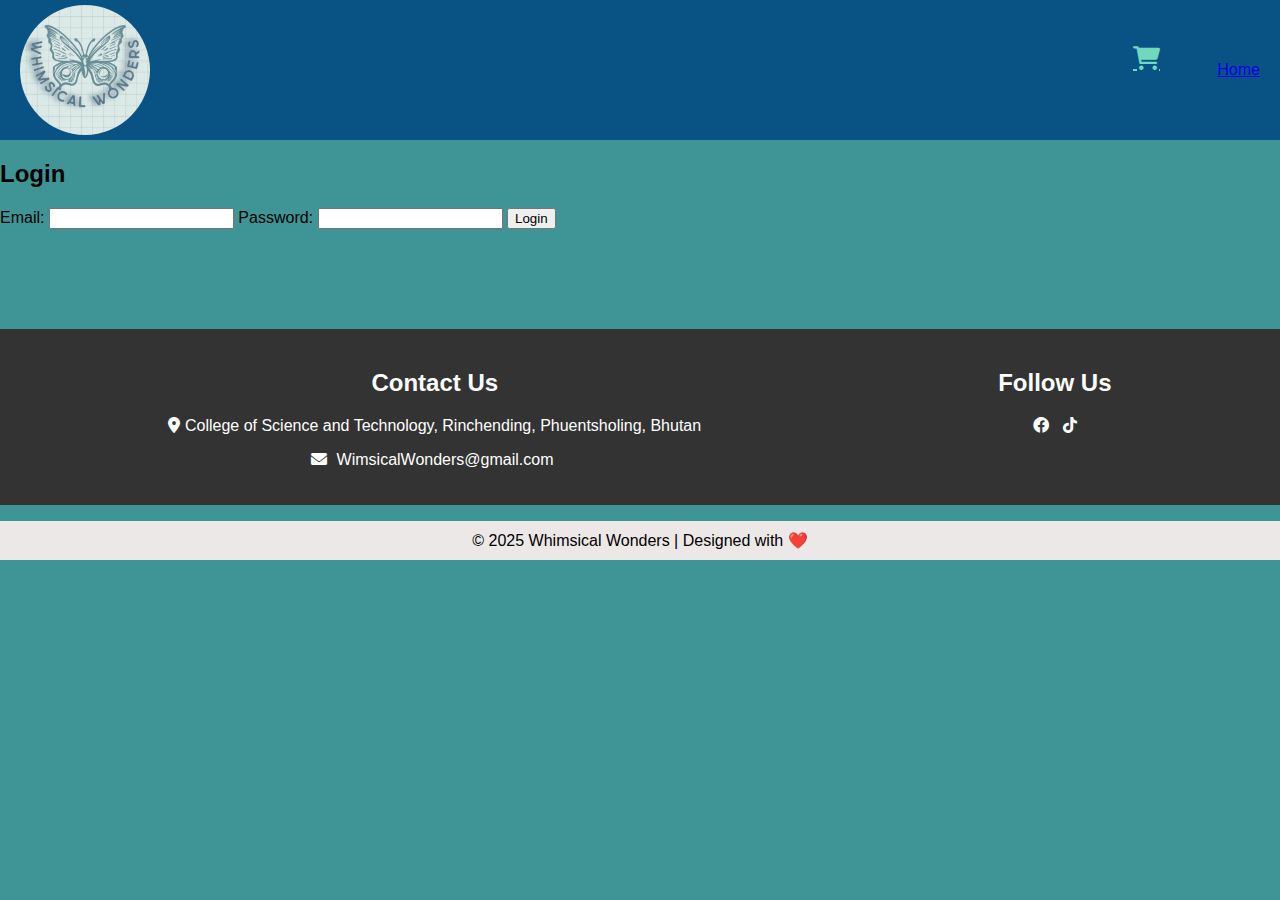
<file: login.html>
<!DOCTYPE html>
<html lang="en">
<head>
    <meta charset="UTF-8">
    <meta name="viewport" content="width=device-width, initial-scale=1.0">
    <title>Login</title>
    <link rel="stylesheet" href="styling.css">
    <link rel="stylesheet" href="https://cdnjs.cloudflare.com/ajax/libs/font-awesome/6.0.0-beta3/css/all.min.css">
</head>
<body>

    <header style="display: flex; justify-content: space-between; align-items: center; padding: 20px 20px; background-color: #095384;">
    <img src="image/logo.png" alt="logo" style="width: 130px; height: 130px; border-radius: 50%; object-fit: cover;">
    <a href="index.html">Home</a>
    <div class="menu-cart-container">
    <a href="cart.html" class="cart-icon" style="position: relative;">
        <i class="fas fa-shopping-cart" style="font-size: 24px; color:#71d8be;top: 20px;"></i>
        <span id="cart-count" style="position: absolute; top: -5px; right: -5px; background-color: red; color: white; border-radius: 50%; padding: 2px 8px; font-size: 14px; display: none;">0</span>
    </a>
    </div>
    </header>

<h2>Login</h2>
<form id="login-form">
    <label>Email:</label>
    <input type="email" id="login-email" required>

    <label>Password:</label>
    <input type="password" id="login-password" required>

    <button type="submit">Login</button>
</form>

<script>
document.getElementById("login-form").addEventListener("submit", function(event) {
    event.preventDefault();
    let email = document.getElementById("login-email").value;
    localStorage.setItem("user", email);
    alert("Login successful!");
    window.location.href = "index.html";
});

function updateCartCount() {
    const cart = JSON.parse(localStorage.getItem("cart")) || [];
    const cartCount = cart.reduce((total, item) => total + item.quantity, 0);
    const cartCountElement = document.getElementById('cart-count');
    
    if (cartCount > 0) {
        cartCountElement.textContent = cartCount;
        cartCountElement.style.display = 'inline-block';
    } else {
        cartCountElement.style.display = 'none';
    }
}

window.onload = updateCartCount;
</script>

</body>
<footer style="margin-top: 100px;">
    <div class="footer-container">
        <div class="footer-section contact-info">
            <h2>Contact Us</h2>
            <p><i class="fas fa-map-marker-alt"></i> College of Science and Technology, Rinchending,
                Phuentsholing, Bhutan</p>
            <p><i class="fas fa-envelope"></i> <a href="mailto:WimsicalWonders@gmail.com">WimsicalWonders@gmail.com</a></p>
        </div>
        <div class="footer-section social-media">
            <h2>Follow Us</h2>
            <a href="https://www.facebook.com/Wangmo175" target="_blank"><i class="fab fa-facebook"></i></a>
            <a href="https://www.tiktok.com/@1_lady_bird" target="_blank"><i class="fab fa-tiktok"></i></a>
        </div>
    </div>
    <p class="footer-bottom">&copy; 2025 Whimsical Wonders | Designed with ❤️</p>
</footer>
</html>
</file>
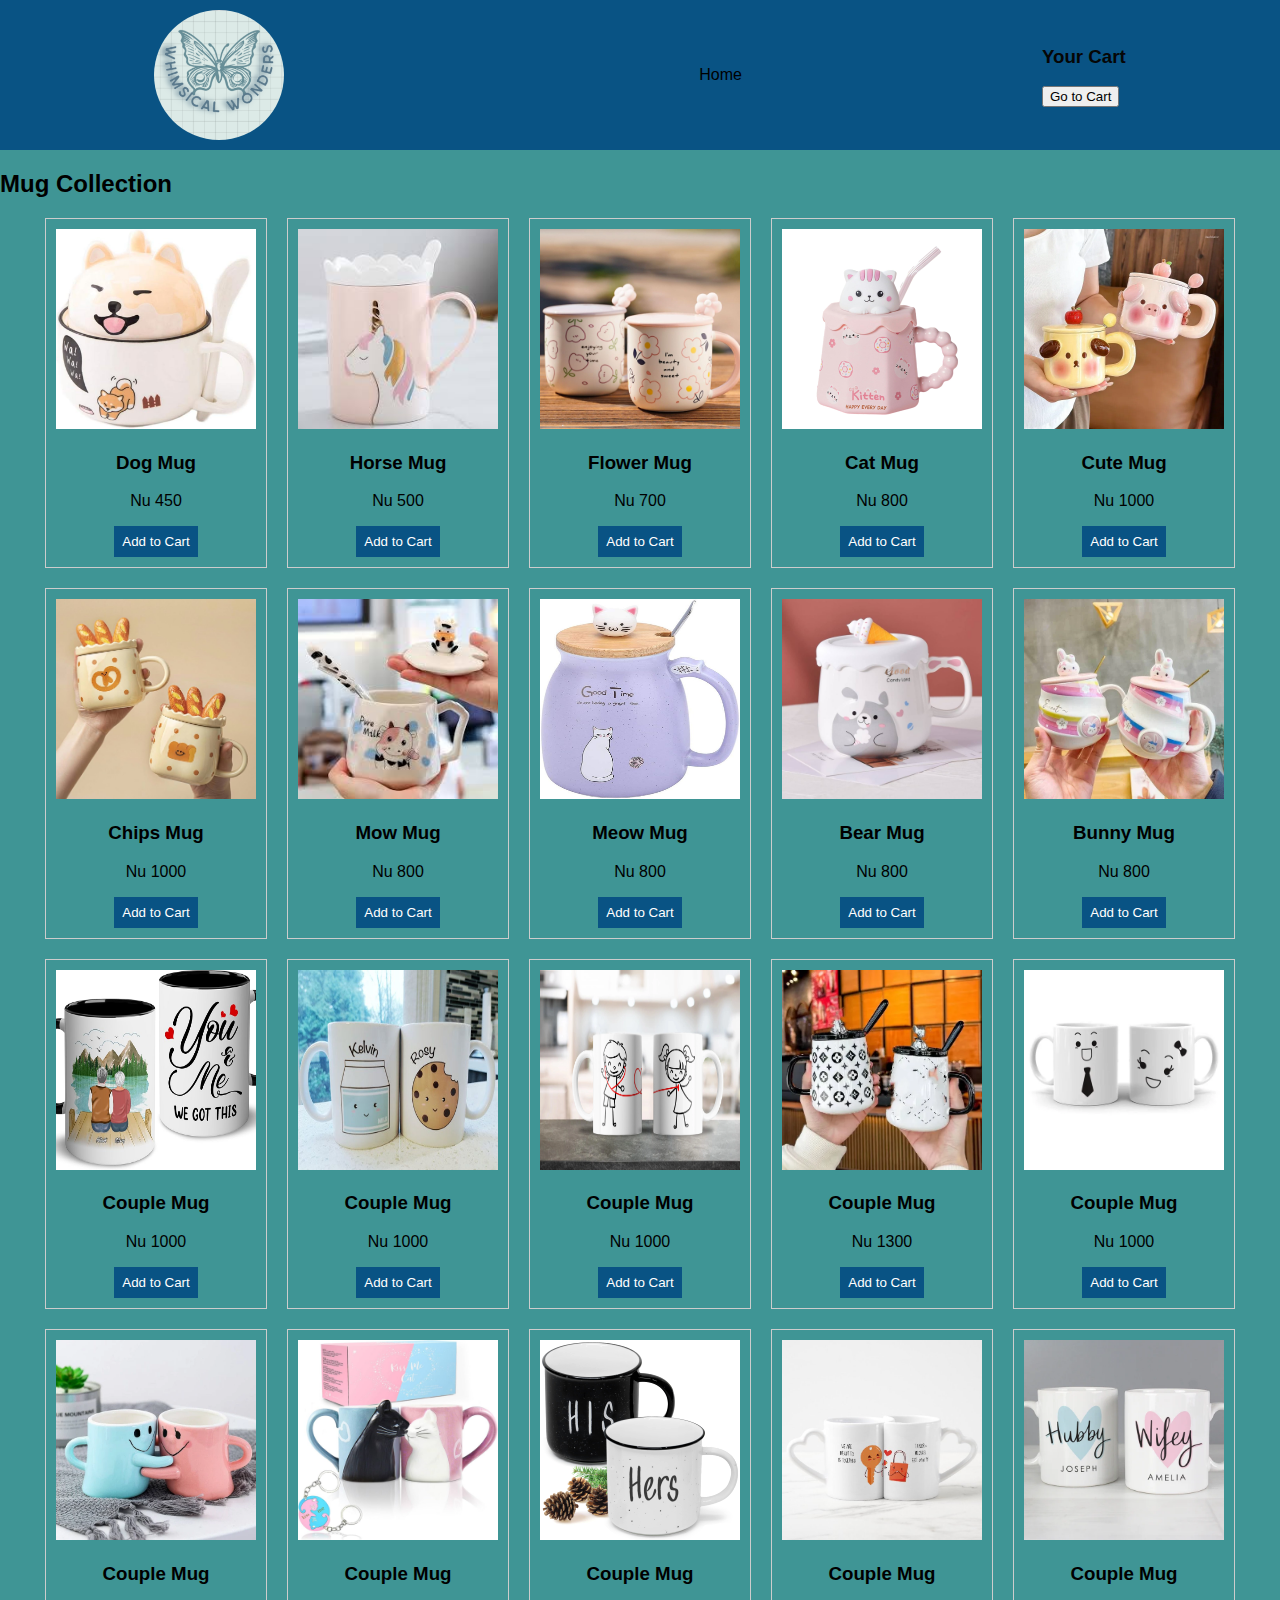
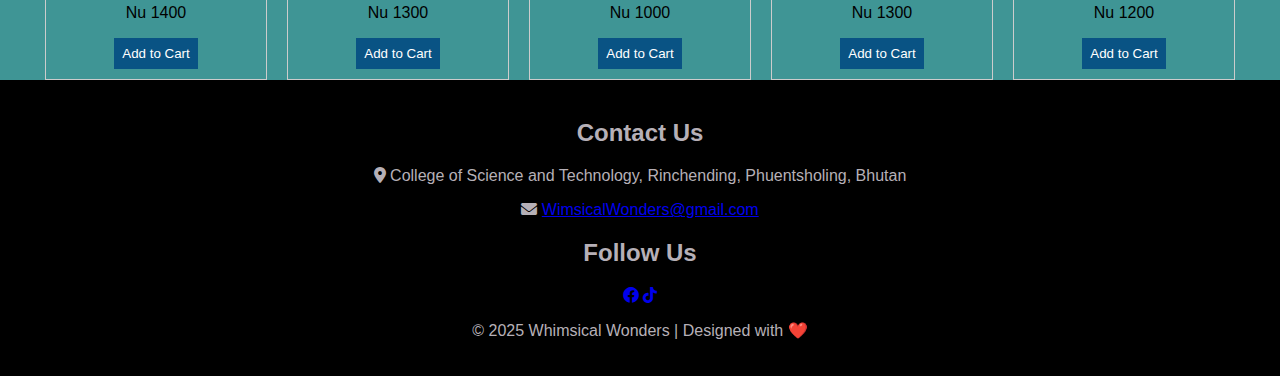
<file: mug.html>
<!DOCTYPE html>
<html lang="en">
<head>
    <meta charset="UTF-8">
    <meta name="viewport" content="width=device-width, initial-scale=1.0">
    <title>Mugs</title>
    <link rel="stylesheet" href="https://cdnjs.cloudflare.com/ajax/libs/font-awesome/6.0.0-beta3/css/all.min.css">  
    <link rel="stylesheet" href="style2.css">
</head>
<body>
    <header>
        <img src="image/logo.png" alt="logo" style="width: 130px; height: 130px; border-radius: 50%; object-fit: cover;margin-right: 400px;">
        <a href="index.html" style="margin: 0 15px; text-decoration: none; color: black;margin-right: 300px;">Home</a>
        <div id="cart-dropdown" class="cart-dropdown">
            <h3>Your Cart</h3>
            <button onclick="window.location.href='cart.html'">Go to Cart</button>
            <ul id="cart-items"></ul>
        </div>
    </header>

    <h2>Mug Collection</h2>
    <div class="product-container">
        <div class="product">
            <img src="image/mug1.jpg" alt="Dog Mug">
            <h3>Dog Mug</h3>
            <p>Nu 450</p>
            <button onclick="addToCart('Dog Mug', 450, 'image/mug1.jpg')">Add to Cart</button>
        </div>

        <div class="product">
            <img src="image/mug2.jfif" alt="Horse Mug">
            <h3>Horse Mug</h3>
            <p>Nu 500</p>
            <button onclick="addToCart('Horse Mug', 500, 'image/mug2.jfif')">Add to Cart</button>
        </div>

        <div class="product">
            <img src="image/mug3.jpg" alt="Flower Mug">
            <h3>Flower Mug</h3>
            <p>Nu 700</p>
            <button onclick="addToCart('Flower Mug', 700, 'image/mug3.jpg')">Add to Cart</button>
        </div>

        <div class="product">
            <img src="image/mug4.jpg" alt="Cat Mug">
            <h3>Cat Mug</h3>
            <p>Nu 800</p>
            <button onclick="addToCart('Cat Mug', 800, 'image/mug4.jpg')">Add to Cart</button>
        </div>

        <div class="product">
            <img src="image/mug5.webp" alt="Cute Mug">
            <h3>Cute Mug</h3>
            <p>Nu 1000</p>
            <button onclick="addToCart('Cute Mug', 1000, 'image/mug5.webp')">Add to Cart</button>
        </div>

        <div class="product">
            <img src="image/mug6.jpg" alt="Chips Mug">
            <h3>Chips Mug</h3>
            <p>Nu 1000</p>
            <button onclick="addToCart('Chips Mug', 1000, 'image/mug6.jpg')">Add to Cart</button>
        </div>

        <div class="product">
            <img src="image/mug7.jfif" alt="Mow Mug">
            <h3>Mow Mug</h3>
            <p>Nu 800</p>
            <button onclick="addToCart('Mow Mug', 800, 'image/mug7.jfif')">Add to Cart</button>
        </div>

        <div class="product">
            <img src="image/mug8.jpg" alt="Meow Mug">
            <h3>Meow Mug</h3>
            <p>Nu 800</p>
            <button onclick="addToCart('Meow Mug', 800, 'image/mug8.jpg')">Add to Cart</button>
        </div>

        <div class="product">
            <img src="image/mug9.jpg" alt="Bear Mug">
            <h3>Bear Mug</h3>
            <p>Nu 800</p>
            <button onclick="addToCart('Bear Mug', 800, 'image/mug9.jpg')">Add to Cart</button>
        </div>

        <div class="product">
            <img src="image/mug10.webp" alt="Bunny Mug">
            <h3>Bunny Mug</h3>
            <p>Nu 800</p>
            <button onclick="addToCart('Bunny Mug', 800, 'image/mug10.webp')">Add to Cart</button>
        </div>

        <div class="product">
            <img src="image/mug11.jpg" alt="Couple Mug">
            <h3>Couple Mug</h3>
            <p>Nu 1000</p>
            <button onclick="addToCart('Couple Mug', 1000, 'image/mug11.jpg')">Add to Cart</button>
        </div>

        <div class="product">
            <img src="image/mug12.jpg" alt="Couple Mug">
            <h3>Couple Mug</h3>
            <p>Nu 1000</p>
            <button onclick="addToCart('Cookie Couple Mug', 1000, 'image/mug12.jpg')">Add to Cart</button>
        </div>

        <div class="product">
            <img src="image/mug13.webp" alt="Couple Mug">
            <h3>Couple Mug</h3>
            <p>Nu 1000</p>
            <button onclick="addToCart('Cute Couple Mug', 1000, 'image/mug13.webp')">Add to Cart</button>
        </div>

        <div class="product">
            <img src="image/mug14.webp" alt="Couple Mug">
            <h3>Couple Mug</h3>
            <p>Nu 1300</p>
            <button onclick="addToCart('Classic Couple Mug', 1300, 'image/mug14.webp')">Add to Cart</button>
        </div>

        <div class="product">
            <img src="image/mug15.webp" alt="Couple Mug">
            <h3>Couple Mug</h3>
            <p>Nu 1000</p>
            <button onclick="addToCart('White Couple Mug', 1000, 'image/mug15.webp')">Add to Cart</button>
        </div>

        <div class="product">
            <img src="image/mug16.webp" alt="Couple Mug">
            <h3>Couple Mug</h3>
            <p>Nu 1400</p>
            <button onclick="addToCart('Smile Couple Mug', 1400, 'image/mug16.webp')">Add to Cart</button>
        </div>

        <div class="product">
            <img src="image/mug17.jpg" alt="Couple Mug">
            <h3>Couple Mug</h3>
            <p>Nu 1300</p>
            <button onclick="addToCart('Meow Couple Mug', 1300, 'image/mug17.jpg')">Add to Cart</button>
        </div>

        <div class="product">
            <img src="image/mug18.jpg" alt="Couple Mug">
            <h3>Couple Mug</h3>
            <p>Nu 1000</p>
            <button onclick="addToCart('BnW Couple Mug', 1000, 'image/mug18.jpg')">Add to Cart</button>
        </div>

        <div class="product">
            <img src="image/mug19.jpg" alt="Couple Mug">
            <h3>Couple Mug</h3>
            <p>Nu 1300</p>
            <button onclick="addToCart('KnL Couple Mug', 1300, 'image/mug19.jpg')">Add to Cart</button>
        </div>

        <div class="product">
            <img src="image/mug20.webp" alt="Couple Mug">
            <h3>Couple Mug</h3>
            <p>Nu 1200</p>
            <button onclick="addToCart('HnW Couple Mug', 1200, 'image/mug20.webp')">Add to Cart</button>
        </div>
    </div>
    <script src="cart.js"></script>
</body>
<footer>
    <div class="footer-container">
        <div class="footer-section contact-info">
            <h2>Contact Us</h2>
            <p><i class="fas fa-map-marker-alt"></i> College of Science and Technology, Rinchending,
                Phuentsholing, Bhutan</p>
            <p><i class="fas fa-envelope"></i> <a href="mailto:WimsicalWonders@gmail.com">WimsicalWonders@gmail.com</a></p>
        </div>
        <div class="footer-section social-media">
            <h2>Follow Us</h2>
            <a href="https://www.facebook.com/Wangmo175" target="_blank"><i class="fab fa-facebook"></i></a>
            <a href="https://www.tiktok.com/@1_lady_bird" target="_blank"><i class="fab fa-tiktok"></i></a>
        </div>
    </div>
    <p class="footer-bottom">&copy; 2025 Whimsical Wonders | Designed with ❤️</p>
</footer>
</html>
</file>
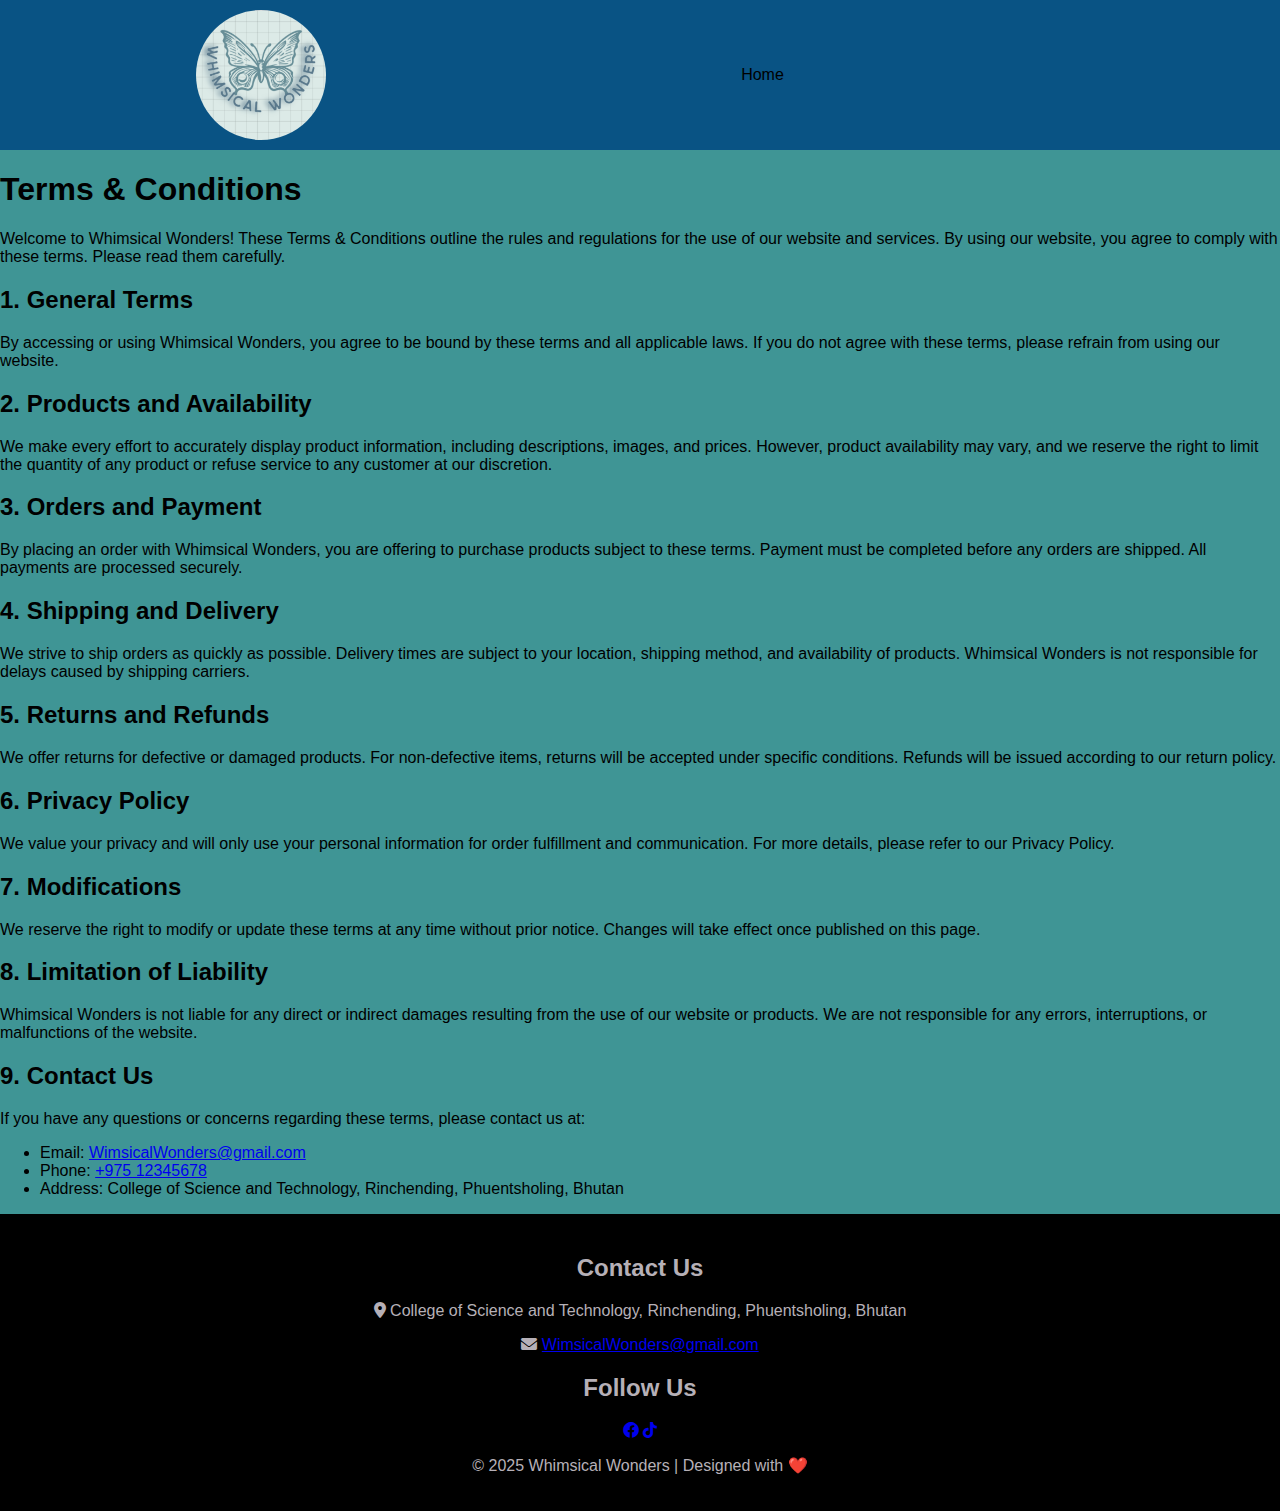
<file: terms.html>
<!DOCTYPE html>
<html lang="en">

<head>
    <meta charset="UTF-8">
    <meta name="viewport" content="width=device-width, initial-scale=1.0">
    <title>Terms & Conditions - Whimsical Wonders</title>
    <link href="https://cdnjs.cloudflare.com/ajax/libs/font-awesome/6.0.0-beta3/css/all.min.css" rel="stylesheet">
    <link rel="stylesheet" href="style2.css">
</head>

<body>
    <header>
        <img src="image/logo.png" alt="logo" style="width: 130px; height: 130px; border-radius: 50%; object-fit: cover;margin-right: 400px;">
        <a href="index.html" style="margin: 0 15px; text-decoration: none; color: black;margin-right: 300px;">Home</a>
    </header>

    <section class="terms-content">
        <div class="terms-container">
            <h1>Terms & Conditions</h1>
            <p>Welcome to Whimsical Wonders! These Terms & Conditions outline the rules and regulations for the use of our website and services. By using our website, you agree to comply with these terms. Please read them carefully.</p>

            <h2>1. General Terms</h2>
            <p>By accessing or using Whimsical Wonders, you agree to be bound by these terms and all applicable laws. If you do not agree with these terms, please refrain from using our website.</p>

            <h2>2. Products and Availability</h2>
            <p>We make every effort to accurately display product information, including descriptions, images, and prices. However, product availability may vary, and we reserve the right to limit the quantity of any product or refuse service to any customer at our discretion.</p>

            <h2>3. Orders and Payment</h2>
            <p>By placing an order with Whimsical Wonders, you are offering to purchase products subject to these terms. Payment must be completed before any orders are shipped. All payments are processed securely.</p>

            <h2>4. Shipping and Delivery</h2>
            <p>We strive to ship orders as quickly as possible. Delivery times are subject to your location, shipping method, and availability of products. Whimsical Wonders is not responsible for delays caused by shipping carriers.</p>

            <h2>5. Returns and Refunds</h2>
            <p>We offer returns for defective or damaged products. For non-defective items, returns will be accepted under specific conditions. Refunds will be issued according to our return policy.</p>

            <h2>6. Privacy Policy</h2>
            <p>We value your privacy and will only use your personal information for order fulfillment and communication. For more details, please refer to our Privacy Policy.</p>

            <h2>7. Modifications</h2>
            <p>We reserve the right to modify or update these terms at any time without prior notice. Changes will take effect once published on this page.</p>

            <h2>8. Limitation of Liability</h2>
            <p>Whimsical Wonders is not liable for any direct or indirect damages resulting from the use of our website or products. We are not responsible for any errors, interruptions, or malfunctions of the website.</p>

            <h2>9. Contact Us</h2>
            <p>If you have any questions or concerns regarding these terms, please contact us at:</p>
            <ul>
                <li>Email: <a href="mailto:WimsicalWonders@gmail.com">WimsicalWonders@gmail.com</a></li>
                <li>Phone: <a href="tel:+97512345678">+975 12345678</a></li>
                <li>Address: College of Science and Technology, Rinchending, Phuentsholing, Bhutan</li>
            </ul>
        </div>
    </section>

    <footer>
        <div class="footer-container">
            <div class="footer-section contact-info">
                <h2>Contact Us</h2>
                <p><i class="fas fa-map-marker-alt"></i> College of Science and Technology, Rinchending,
                    Phuentsholing, Bhutan</p>
                <p><i class="fas fa-envelope"></i> <a href="mailto:WimsicalWonders@gmail.com">WimsicalWonders@gmail.com</a></p>
            </div>
            <div class="footer-section social-media">
                <h2>Follow Us</h2>
                <a href="https://www.facebook.com/Wangmo175" target="_blank"><i class="fab fa-facebook"></i></a>
                <a href="https://www.tiktok.com/@1_lady_bird" target="_blank"><i class="fab fa-tiktok"></i></a>
            </div>
        </div>
        <p class="footer-bottom">&copy; 2025 Whimsical Wonders | Designed with ❤️</p>
    </footer>

</body>

</html>
</file>
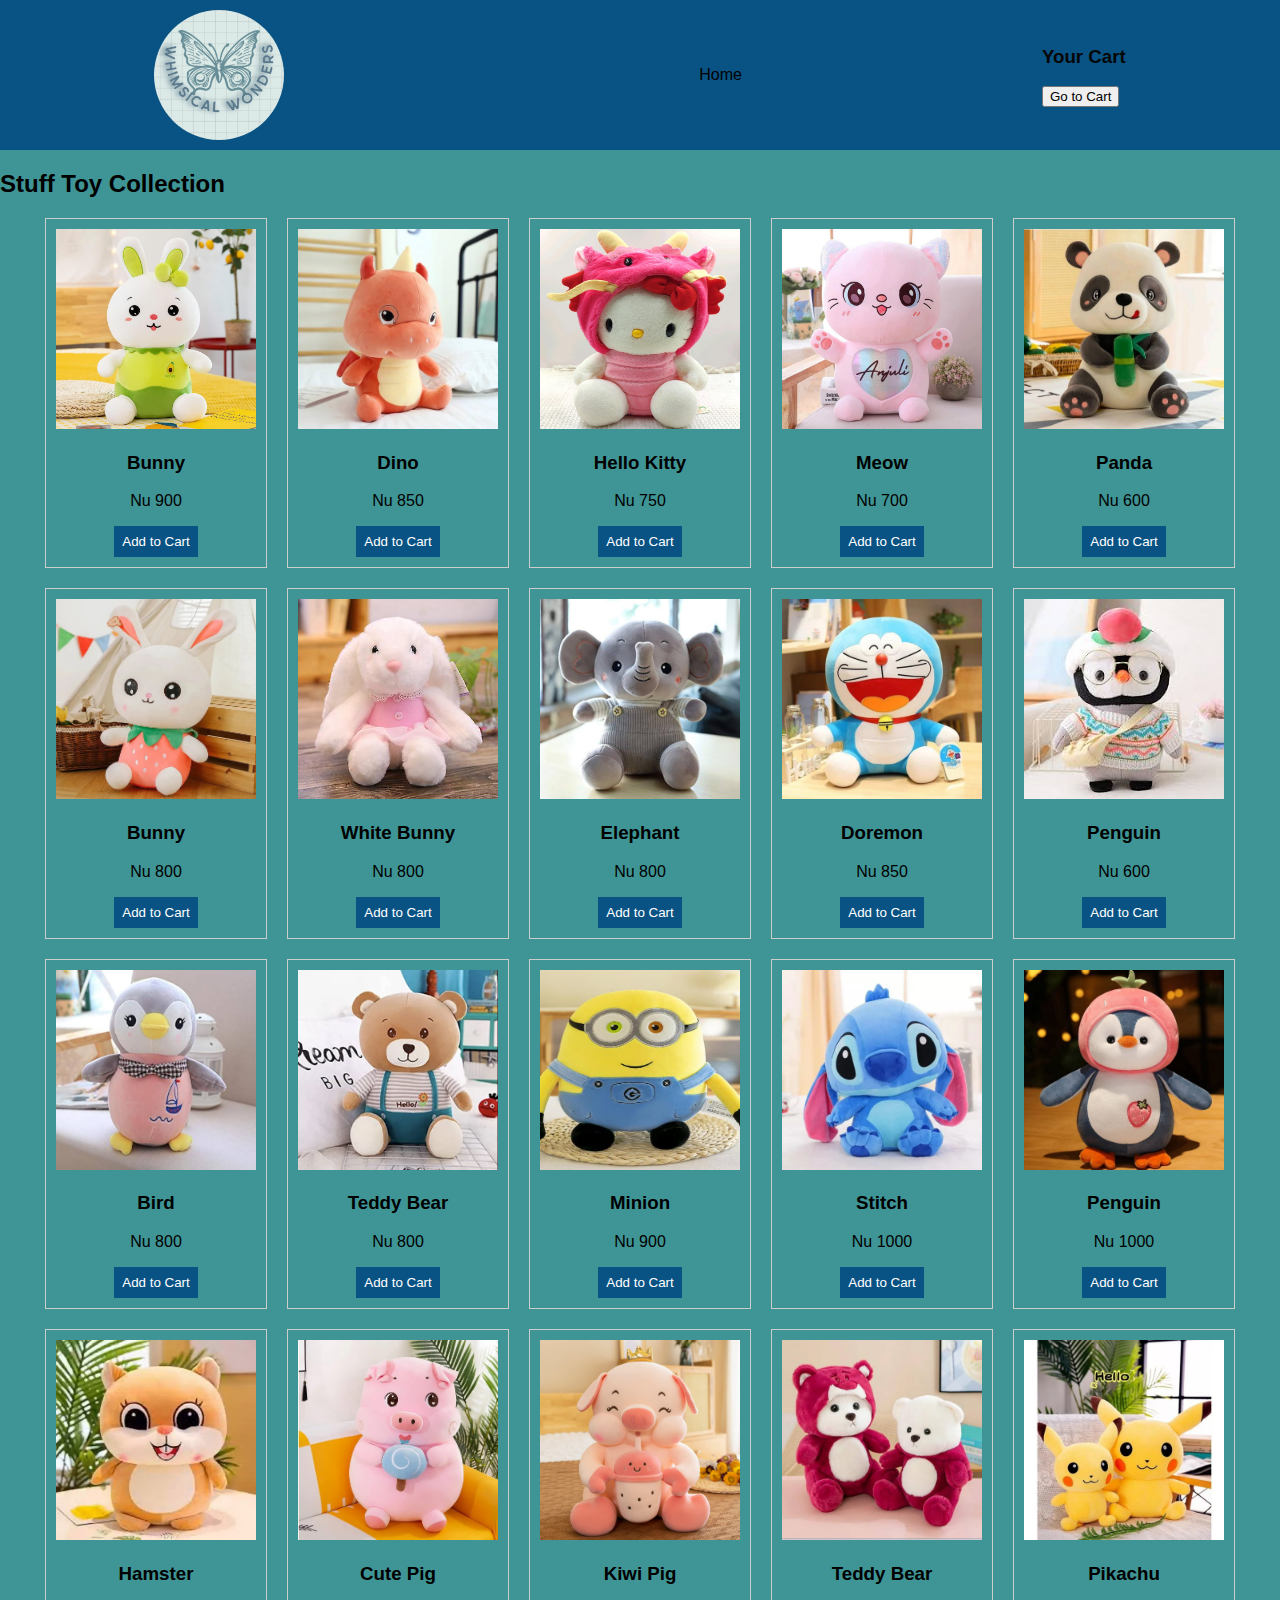
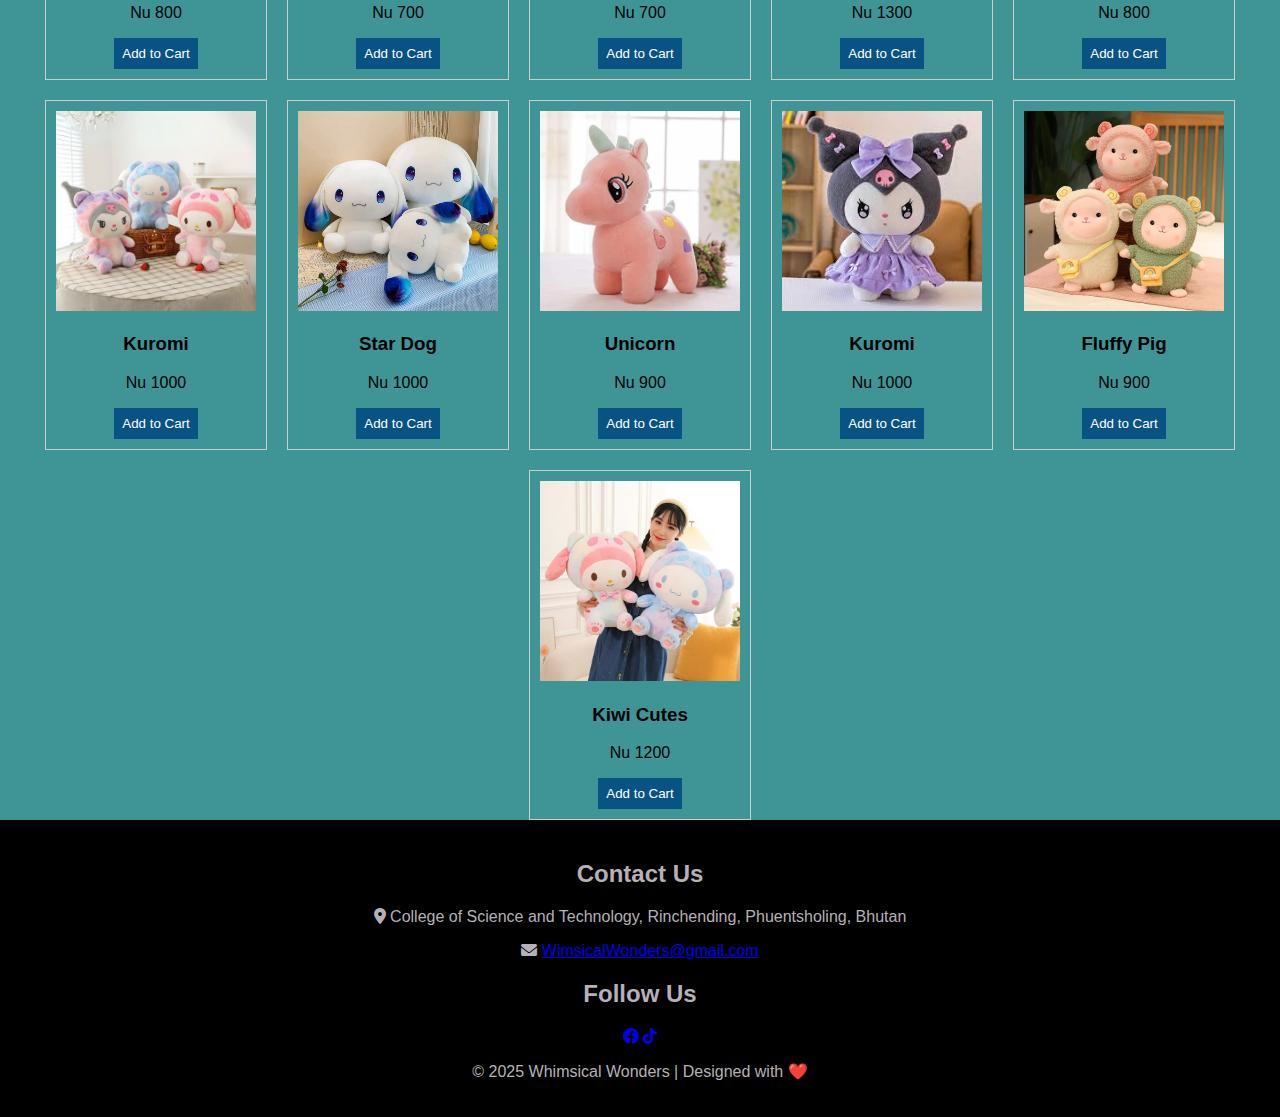
<file: toy.html>
<!DOCTYPE html>
<html lang="en">

<head>
    <meta charset="UTF-8">
    <meta name="viewport" content="width=device-width, initial-scale=1.0">
    <title>Stuff Toy Collection</title>
    <link rel="stylesheet" href="https://cdnjs.cloudflare.com/ajax/libs/font-awesome/6.0.0-beta3/css/all.min.css">
    <link rel="stylesheet" href="style2.css">
</head>

<body>
    <header>
        <img src="image/logo.png" alt="logo" style="width: 130px; height: 130px; border-radius: 50%; object-fit: cover;margin-right: 400px;">
        <a href="index.html" style="margin: 0 15px; text-decoration: none; color: black;margin-right: 300px;">Home</a>
        <div id="cart-dropdown" class="cart-dropdown">
            <h3>Your Cart</h3>
            <button onclick="window.location.href='cart.html'">Go to Cart</button>
            <ul id="cart-items"></ul>
        </div>
    </header>

    <h2>Stuff Toy Collection</h2>
    <div class="product-container">
        <div class="product">
            <img src="image/toy1.jpg" alt="Bunny">
            <h3>Bunny</h3>
            <p>Nu 900</p>
            <button onclick="addToCart('Bunny', 900, 'image/toy1.jpg')">Add to Cart</button>
        </div>

        <div class="product">
            <img src="image/toy2.jpg" alt="Dino">
            <h3>Dino</h3>
            <p>Nu 850</p>
            <button onclick="addToCart('Dino', 850, 'image/toy2.jpg')">Add to Cart</button>
        </div>

        <div class="product">
            <img src="image/toy3.avif" alt="Hello Kitty">
            <h3>Hello Kitty</h3>
            <p>Nu 750</p>
            <button onclick="addToCart('Hello Kitty', 750, 'image/toy3.avif')">Add to Cart</button>
        </div>

        <div class="product">
            <img src="image/toy4.jpg" alt="Meow">
            <h3>Meow</h3>
            <p>Nu 700</p>
            <button onclick="addToCart('Meow', 700, 'image/toy4.jpg')">Add to Cart</button>
        </div>

        <div class="product">
            <img src="image/toy5.jpg" alt="Panda">
            <h3>Panda</h3>
            <p>Nu 600</p>
            <button onclick="addToCart('Panda', 600, 'image/toy5.jpg')">Add to Cart</button>
        </div>

        <div class="product">
            <img src="image/toy6.webp" alt="Bunny">
            <h3>Bunny</h3>
            <p>Nu 800</p>
            <button onclick="addToCart('Bunny', 800, 'image/toy6.webp')">Add to Cart</button>
        </div>

        <div class="product">
            <img src="image/toy7.jpg" alt="White Bunny">
            <h3>White Bunny</h3>
            <p>Nu 800</p>
            <button onclick="addToCart('White Bunny', 800, 'image/toy7.jpg')">Add to Cart</button>
        </div>

        <div class="product">
            <img src="image/toy8.jpg" alt="Elephant">
            <h3>Elephant</h3>
            <p>Nu 800</p>
            <button onclick="addToCart('Elephant', 800, 'image/toy8.jpg')">Add to Cart</button>
        </div>

        <div class="product">
            <img src="image/toy9.webp" alt="Doremon">
            <h3>Doremon</h3>
            <p>Nu 850</p>
            <button onclick="addToCart('Doremon', 850, 'image/toy9.webp')">Add to Cart</button>
        </div>

        <div class="product">
            <img src="image/toy10.jfif" alt="Penguin">
            <h3>Penguin</h3>
            <p>Nu 600</p>
            <button onclick="addToCart('Penguin', 600, 'image/toy10.jfif')">Add to Cart</button>
        </div>

        <div class="product">
            <img src="image/toy11.jpg" alt="Bird">
            <h3>Bird</h3>
            <p>Nu 800</p>
            <button onclick="addToCart('Bird', 800, 'image/toy11.jpg')">Add to Cart</button>
        </div>

        <div class="product">
            <img src="image/toy12.jpg" alt="Teddy Bear">
            <h3>Teddy Bear</h3>
            <p>Nu 800</p>
            <button onclick="addToCart('Teddy Bear', 800, 'image/toy12.jpg')">Add to Cart</button>
        </div>

        <div class="product">
            <img src="image/toy13.avif" alt="Minion">
            <h3>Minion</h3>
            <p>Nu 900</p>
            <button onclick="addToCart('Minion', 900, 'image/toy13.avif')">Add to Cart</button>
        </div>

        <div class="product">
            <img src="image/toy14.webp" alt="Stitch">
            <h3>Stitch</h3>
            <p>Nu 1000</p>
            <button onclick="addToCart('Stitch', 1000, 'image/toy14.webp')">Add to Cart</button>
        </div>
        <div class="product">
            <img src="image/toy15.jpg" alt="Penguin Toy">
            <h3>Penguin</h3>
            <p>Nu 1000</p>
            <button onclick="addToCart('Penguin', 1000, 'image/toy15.jpg')">Add to Cart</button>
        </div>

        <div class="product">
            <img src="image/toy16.webp" alt="Hamster Toy">
            <h3>Hamster</h3>
            <p>Nu 800</p>
            <button onclick="addToCart('Hamster', 800, 'image/toy16.webp')">Add to Cart</button>
        </div>

        <div class="product">
            <img src="image/toy17.jpg" alt="Pig Toy">
            <h3>Cute Pig</h3>
            <p>Nu 700</p>
            <button onclick="addToCart('Cute Pig', 700, 'image/toy17.jpg')">Add to Cart</button>
        </div>

        <div class="product">
            <img src="image/toy18.jpg" alt="Pig Toy">
            <h3>Kiwi Pig</h3>
            <p>Nu 700</p>
            <button onclick="addToCart('Kiwi Pig', 700, 'image/toy18.jpg')">Add to Cart</button>
        </div>

        <div class="product">
            <img src="image/toy19.jpg" alt="Teddy Bear">
            <h3>Teddy Bear</h3>
            <p>Nu 1300</p>
            <button onclick="addToCart('Hoody Teddy Bear', 1300, 'image/toy19.jpg')">Add to Cart</button>
        </div>

        <div class="product">
            <img src="image/toy20.webp" alt="Pikachu Plush">
            <h3>Pikachu</h3>
            <p>Nu 800</p>
            <button onclick="addToCart('Pikachu', 800, 'image/toy20.webp')">Add to Cart</button>
        </div>

        <div class="product">
            <img src="image/toy21.webp" alt="Kuromi Plush">
            <h3>Kuromi</h3>
            <p>Nu 1000</p>
            <button onclick="addToCart('Kuromi', 1000, 'image/toy21.webp')">Add to Cart</button>
        </div>

        <div class="product">
            <img src="image/toy22.webp" alt="Star Dog Plush">
            <h3>Star Dog</h3>
            <p>Nu 1000</p>
            <button onclick="addToCart('Star Dog', 1000, 'image/toy22.webp')">Add to Cart</button>
        </div>

        <div class="product">
            <img src="image/toy23.webp" alt="Unicorn Plush">
            <h3>Unicorn</h3>
            <p>Nu 900</p>
            <button onclick="addToCart('Unicorn', 900, 'image/toy23.webp')">Add to Cart</button>
        </div>

        <div class="product">
            <img src="image/toy24.jfif" alt="Kuromi Plush">
            <h3>Kuromi</h3>
            <p>Nu 1000</p>
            <button onclick="addToCart(' purple Kuromi', 1000, 'image/toy24.jfif')">Add to Cart</button>
        </div>

        <div class="product">
            <img src="image/toy25.webp" alt="Pig Plush">
            <h3>Fluffy Pig</h3>
            <p>Nu 900</p>
            <button onclick="addToCart('Fluffy Pig', 900, 'image/toy25.webp')">Add to Cart</button>
        </div>

        <div class="product">
            <img src="image/toy26.avif" alt="Kiwi Cutes Plush">
            <h3>Kiwi Cutes</h3>
            <p>Nu 1200</p>
            <button onclick="addToCart('Kiwi Cutes', 1200, 'image/toy26.avif')">Add to Cart</button>
        </div>

    </div>
    <script src="cart.js"></script>
</body>
<footer>
    <div class="footer-container">
        <div class="footer-section contact-info">
            <h2>Contact Us</h2>
            <p><i class="fas fa-map-marker-alt"></i> College of Science and Technology, Rinchending,
                Phuentsholing, Bhutan</p>
            <p><i class="fas fa-envelope"></i> <a href="mailto:WimsicalWonders@gmail.com">WimsicalWonders@gmail.com</a></p>
        </div>
        <div class="footer-section social-media">
            <h2>Follow Us</h2>
            <a href="https://www.facebook.com/Wangmo175" target="_blank"><i class="fab fa-facebook"></i></a>
            <a href="https://www.tiktok.com/@1_lady_bird" target="_blank"><i class="fab fa-tiktok"></i></a>
        </div>
    </div>
    <p class="footer-bottom">&copy; 2025 Whimsical Wonders | Designed with ❤️</p>
</footer>
</html>
</file>
<file: style2.css>
body {
    font-family: Arial, sans-serif;
    margin: 0;
    padding: 0;
    background-size: cover;
    background-color: rgb(63, 149, 149);
    background-position: center center;
    background-repeat: no-repeat;
}
body footer {
    background-color: black; 
    color: rgb(182, 176, 183); 
    text-align: center;
    padding: 20px 0;
    width: 100%; 
    position: relative; 
}

header {
    position: sticky;
    display: flex;
    justify-content: center;
    align-items: center;
    background-color: #095384;;
    color: rgb(6, 6, 6);
    padding: 25px 20px;
    position: relative;
    height: 100px;
}

.logo {
    display: flex;
    align-items: center;
    position: absolute;
    left: 50%;
    transform: translateX(-50%);
}

.logo img {
    width: 130px;
    height: 130px;
    margin-right: 10px;
    border-radius: 50%;
    z-index: -1;
}
.cart-icon {
    position: relative;
    font-size: 40px;
    color: #71d8be;
    top: 20px;
    margin-right: 100px;
}

.product-container {
    display: flex;
    justify-content: center;
    gap: 20px;
    flex-wrap: wrap;
}

.product {
    border: 1px solid #ccc;
    padding: 10px;
    text-align: center;
    width: 200px;
}

.product img {
    width: 200px;
    height: 200px;
}

.product button {
    background: #095384;
    color: white;
    padding: 8px;
    border: none;
    cursor: pointer;
}

.modal {
    display: none; 
    position: fixed; 
    z-index: 1; 
    left: 0;
    top: 0;
    width: 100%;
    height: 100%;
    overflow: auto;
    background-color: rgba(0, 0, 0, 0.8); 
    padding-top: 60px;
}

.modal-content {
    margin: auto;
    display: block;
    width: 80%; 
    max-width: 700px;
}

.close {
    position: absolute;
    top: 15px;
    right: 35px;
    color: #fff;
    font-size: 40px;
    font-weight: bold;
    transition: 0.3s;
    cursor: pointer;
}

.close:hover,
.close:focus {
    color: #f44336;
    text-decoration: none;
    cursor: pointer;
}
</file>
<file: styling.css>
body {
    font-family: Arial, sans-serif;
    margin: 0;
    padding: 0;
    background-size: cover;
    background-color: rgb(63, 149, 149);
    background-position: center center;
    background-repeat: no-repeat;
}
header {
    position: sticky;
    display: flex;
    justify-content: center;
    align-items: center;
    background-color: #095384;;
    color: rgb(6, 6, 6);
    padding: 25px 20px;
    position: relative;
    height: 100px;
    gap:20px;
}

.logo {
    display: flex;
    align-items: center;
    position: absolute;
    left: 50%;
    transform: translateX(-50%);
}

.logo img {
    width: 130px;
    height: 130px;
    margin-right: 10px;
    border-radius: 50%;
    z-index: -1;
}
.menu-icon {
    position: absolute;
    top: 20px;
    right: 20px;
    font-size: 40px;
    cursor: pointer;
    z-index: 10;
    color: #71d8be;
}
.social-icons {
    position: absolute;
    top: 20px;
    left: 20px;
}

.social-icons a {
    color: #71d8be;
    font-size: 50px;
    text-decoration: none;
    margin: 0 10px;
}

.social-icons a:hover {
    color: #bab3ba;
}
.menu-cart-container {
    display: flex;
    justify-content: flex-end;
    align-items: center;
    gap: 20px;
    width: 100%;
    position: absolute;
    top: 20px;
    right: 20px;
}

.cart-icon {
    position: relative;
    font-size: 38px;
    color: #71d8be;
    top: 26px;
    margin-right: 100px;
}

.cart-icon i {
    display: block;
}
#cart-count {
    display: none !important; 
}
.footer-container {
    display: flex;
    justify-content: space-around;
    background-color: #333;
    color: white;
    padding: 20px;
}
.footer-section {
    text-align: center;
}
.footer-section a {
    color: white;
    text-decoration: none;
    margin: 5px;
}
.footer-bottom {
    text-align: center;
    padding: 10px;
    background-color: #ede8e8;
}
.search-bar-container {
    display: flex;
    justify-content: center;
    margin-top: 70px;
    margin-left: 750px;
}
.search-bar {
    display: flex;
    justify-content: center;
}
.search-bar input {
    width: 300px;
    padding: 10px;
    border: 1px solid #71d8be;
}
.search-bar button {
    padding: 10px;
    background-color: #ff4081;
    border: none;
    color: white;
    cursor: pointer;
}
nav {
    display: none;
    position: absolute;
    top: 60px;
    right: 0;
    background-color: #185883;
    width: 200px;
    border-radius: 5px;
    z-index: 999;
    margin-right: auto;
}

nav ul {
    list-style: none;
    padding: 0;
    margin: 0;
}

nav ul li {
    padding: 15px;
    text-align: center;
}

nav ul li a {
    text-decoration: none;
    color: white;
    display: block;
}

nav ul li:hover {
    background-color: #004080;
}
.slideshow-container {
    position: relative;
    max-width: 100%;
    margin: auto;
    z-index: -1;
}
.mySlides {
    display: none;
}
.mySlides img, .mySlides video {
    width: 100%;
    height: 500px;
    object-fit: cover;
}

.active {
    display: block;
}

.numbertext {
    color: #f2f2f2;
    font-size: 12px;
    padding: 8px 12px;
    position: absolute;
    top: 0;
}

.prev, .next {
    cursor: pointer;
    position: absolute;
    top: 50%;
    width: auto;
    padding: 16px;
    color: white;
    font-weight: bold;
    font-size: 18px;
    transition: 0.6s ease;
    border-radius: 0 3px 3px 0;
    user-select: none;
}

.next {
    right: 0;
    border-radius: 3px 0 0 3px;
}

.prev:hover, .next:hover {
    background-color: rgba(0,0,0,0.8);
}

.dot {
    cursor: pointer;
    height: 15px;
    width: 15px;
    margin: 0 2px;
    background-color: #bbb;
    border-radius: 50%;
    display: inline-block;
    transition: background-color 0.6s ease;
}

.active, .dot:hover {
    background-color: #717171;
}
.ww-content {
    display: flex;
    align-items: center;
    justify-content: center;
    padding: 50px;
}

.ww-image-box {
    flex: 1;
    max-width: 500px;
}

.ww-image-box img {
    width: 100%;
    border-radius: 30%;
    object-fit: cover;
}

.ww-text-box {
    flex: 1;
    max-width: 500px;
    padding-left: 30px;
}

.ww-text-box h2 {
    font-family: 'Dancing Script', cursive;
    font-size: 36px;
    font-weight: bold;
}

.ww-text-box p {
    font-size: 16px;
    color: #090809;
    line-height: 1.5;
}

.ww-contact-link {
    text-decoration: none;
    color: black;
    font-weight: bold;
    border-bottom: 2px solid rgb(97, 67, 67);
    padding-bottom: 2px;
}

.ww-contact-link:hover {
    color: rgb(9, 220, 239);
}

.About {
    text-align: center;
    padding: 20px;
}

.about-container {
    display: flex;
    align-items: center;
    justify-content: center;
    gap: 20px;
    flex-wrap: wrap;
}

.map-container,
.description,
.about-container video {
    flex: 1;
    max-width: 33%;
    text-align: center;
}

.map-container iframe {
    width: 100%;
    height: 250px;
    border-radius: 10px;
}

.description {
    padding: 10px;
    background-color: #f4f4f4;
    border-radius: 5px;
    box-shadow: 0 4px 8px rgba(0, 0, 0, 0.1);
    font-size: 16px;
    text-align: justify;
}

.about-container video {
    width: 100%;
    height: 250px;
    border-radius: 10px;
}

@media (max-width: 768px) {
    .about-container {
        flex-direction: column;
    }

    .map-container,
    .description,
    .about-container video {
        max-width: 100%;
        height: auto;
    }
}

.gift-ideas {
    padding: 40px;
    background-image: url('image/background.avif');
    text-align: center;
}

.gift-idea {
    display: flex;
    align-items: center;
    justify-content: center;
    margin-bottom: 30px;
    flex-wrap: wrap; 
}

.gift-idea img {
    width: 200px; 
    height: 150px;
    margin-right: 20px;
    border-radius: 8px; 
}

.gift-text {
    max-width: 500px;
    text-align: left;
}

.gift-idea h3 {
    font-size: 22px;
    color: #89145a;
}

.gift-idea p {
    font-size: 18px;
    color: rgb(14, 13, 13);
}

.gift-idea a {
    color: #470949;
    text-decoration: none;
    font-weight: bold;
}

.gift-idea a:hover {
    text-decoration: underline;
}

@media (max-width: 768px) {
    .gift-idea {
        flex-direction: column;
        text-align: center;
    }

    .gift-idea img {
        margin-bottom: 20px;
    }
}

.testimonials {
    padding: 40px;
    background-color: rgb(63, 149, 149);
    text-align: center;
}

.testimonial-container {
    display: grid;
    grid-template-columns: repeat(3, 1fr);
    gap: 20px;
    max-width: 1000px;
    margin: 0 auto;
}

.testimonial {
    background: #92206a;
    padding: 20px;
    border-radius: 10px;
    box-shadow: 0px 4px 8px rgba(0, 0, 0, 0.1);
    text-align: center;
}

.testimonial img {
    width: 200px;
    height: 200px;
    border-radius: 5%;
    object-fit: cover;
    margin-bottom: 10px;
}

.testimonial-text p {
    font-size: 16px;
    color: #f3efef;
    font-style: italic;
}

.testimonial h4 {
    font-size: 16px;
    color: #333;
    font-weight: bold;
    margin-top: 5px;
}

@media (max-width: 900px) {
    .testimonial-container {
        grid-template-columns: repeat(2, 1fr);
    }
}

@media (max-width: 600px) {
    .testimonial-container {
        grid-template-columns: 1fr;
    }
}

.product-filters {
    padding: 20px;
    background-color: #f0f0f0;
    margin-bottom: 40px;
}

.product-filters h3 {
    font-size: 24px;
    margin-bottom: 10px;
}

.product-filters label {
    font-size: 16px;
    margin-right: 10px;
}

.product-filters select {
    padding: 8px;
    margin-right: 20px;
}

.product-filters button {
    padding: 10px 15px;
    background-color: #5cb85c;
    color: white;
    border: none;
    cursor: pointer;
}

.product-filters button:hover {
    background-color: #4cae4c;
}

.promotion {
    width: 100%;
    height: 100px;
    z-index: 10;
    position: relative;
}

.promotion video {
    width: 100%;
    height: 500px;
    object-fit: cover;
}

.promotion-text {
    position: absolute;
    top: 200px;
    left: 10px;
    color: white;
    background-color: rgba(0, 0, 0, 0.5);
    padding: 10px;
    border-radius: 8px;
}

.promotion-text h2 {
    margin: 0;
    font-size: 150px;
}

.promotion-text p {
    margin: 5px 0;
    font-size: 50px;
}

.info-container {
    background-image: url('image/wal.jpg');
    color: rgb(12, 11, 12);
    margin-top: 420px;
    z-index: 5;
}
.info {
    display: flex;
    justify-content: space-between;
    align-items: center;
    margin: 10px;
}

.info-box {
    display: flex;
    flex-direction: column;
    align-items: center;
    width: 30%;
    margin: 15px;
}

.info-box-image {
    width: 300px;
    height: 200px;
    object-fit: cover;
    border-radius: 8px;
    margin-bottom: 10px;
    transition: transform 0.3s ease, box-shadow 0.3s ease;
}
.info-box-image:hover {
    transform: scale(1.05); 
    box-shadow: 0 4px 8px rgba(0, 0, 0, 0.2);
}

.info-box-text {
    text-align: center;
}
.modal {
    display: none; 
    position: fixed;
    z-index: 1; 
    left: 0;
    top: 0;
    width: 100%;
    height: 100%;
    overflow: auto;
    background-color: rgb(0,0,0);
    background-color: rgba(0,0,0,0.4); 
    padding-top: 60px;
}

.modal-content {
    background-color: #fefefe;
    margin: 5% auto;
    padding: 20px;
    border: 1px solid #888;
    width: 80%;
}

.close {
    color: #aaa;
    float: right;
    font-size: 28px;
    font-weight: bold;
}

.close:hover,
.close:focus {
    color: black;
    text-decoration: none;
    cursor: pointer;
}
</file>
